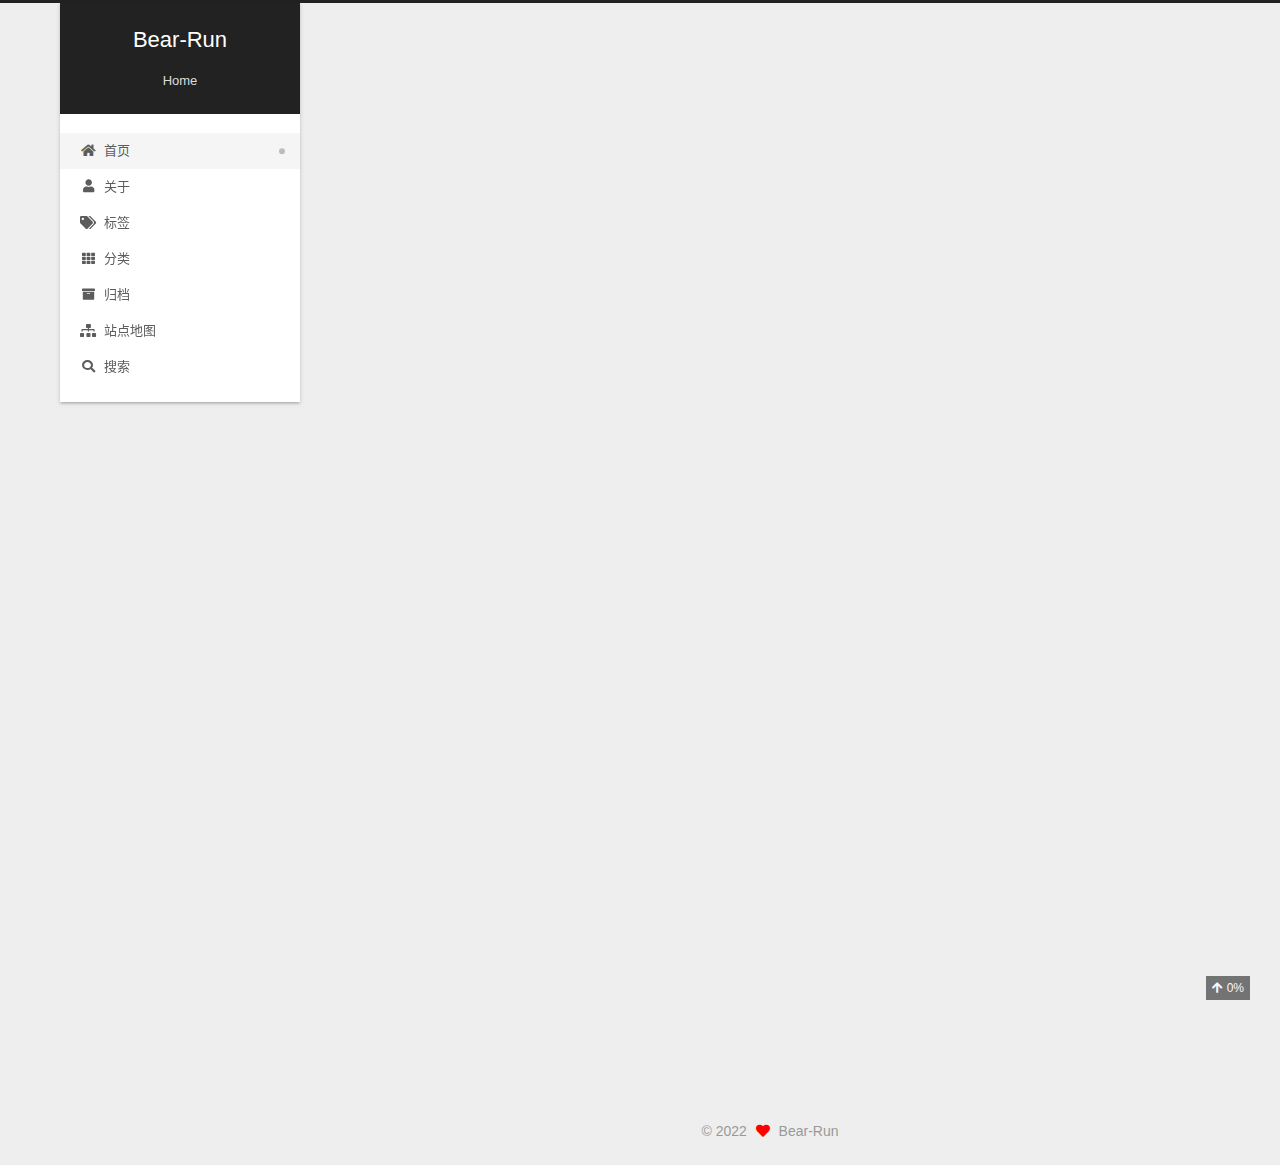
<file: index.html>
<!DOCTYPE html>
<html lang="zh-CN">
<head>
  <meta charset="UTF-8">
<meta name="viewport" content="width=device-width, initial-scale=1, maximum-scale=2">
<meta name="theme-color" content="#222">
<meta name="generator" content="Hexo 6.1.0">
  <link rel="apple-touch-icon" sizes="180x180" href="/images/apple-touch-icon-next.png">
  <link rel="icon" type="image/png" sizes="32x32" href="/images/favicon-32x32-next.png">
  <link rel="icon" type="image/png" sizes="16x16" href="/images/favicon-16x16-next.png">
  <link rel="mask-icon" href="/images/logo.svg" color="#222">

<link rel="stylesheet" href="/css/main.css">


<link rel="stylesheet" href="/lib/font-awesome/css/all.min.css">

<script id="hexo-configurations">
    var NexT = window.NexT || {};
    var CONFIG = {"hostname":"example.com","root":"/","scheme":"Gemini","version":"7.8.0","exturl":false,"sidebar":{"position":"left","display":"post","padding":18,"offset":12,"onmobile":false},"copycode":{"enable":false,"show_result":false,"style":null},"back2top":{"enable":true,"sidebar":false,"scrollpercent":true},"bookmark":{"enable":false,"color":"#222","save":"auto"},"fancybox":false,"mediumzoom":false,"lazyload":false,"pangu":false,"comments":{"style":"tabs","active":null,"storage":true,"lazyload":false,"nav":null},"algolia":{"hits":{"per_page":10},"labels":{"input_placeholder":"Search for Posts","hits_empty":"We didn't find any results for the search: ${query}","hits_stats":"${hits} results found in ${time} ms"}},"localsearch":{"enable":true,"trigger":"auto","top_n_per_article":1,"unescape":false,"preload":false},"motion":{"enable":true,"async":false,"transition":{"post_block":"fadeIn","post_header":"slideDownIn","post_body":"slideDownIn","coll_header":"slideLeftIn","sidebar":"slideUpIn"}},"path":"search.xml"};
  </script>

  <meta property="og:type" content="website">
<meta property="og:title" content="Bear-Run">
<meta property="og:url" content="http://example.com/index.html">
<meta property="og:site_name" content="Bear-Run">
<meta property="og:locale" content="zh_CN">
<meta property="article:author" content="Bear-Run">
<meta name="twitter:card" content="summary">

<link rel="canonical" href="http://example.com/">


<script id="page-configurations">
  // https://hexo.io/docs/variables.html
  CONFIG.page = {
    sidebar: "",
    isHome : true,
    isPost : false,
    lang   : 'zh-CN'
  };
</script>

  <title>Bear-Run</title>
  






  <noscript>
  <style>
  .use-motion .brand,
  .use-motion .menu-item,
  .sidebar-inner,
  .use-motion .post-block,
  .use-motion .pagination,
  .use-motion .comments,
  .use-motion .post-header,
  .use-motion .post-body,
  .use-motion .collection-header { opacity: initial; }

  .use-motion .site-title,
  .use-motion .site-subtitle {
    opacity: initial;
    top: initial;
  }

  .use-motion .logo-line-before i { left: initial; }
  .use-motion .logo-line-after i { right: initial; }
  </style>
</noscript>

</head>

<body itemscope itemtype="http://schema.org/WebPage">
  <div class="container use-motion">
    <div class="headband"></div>

    <header class="header" itemscope itemtype="http://schema.org/WPHeader">
      <div class="header-inner"><div class="site-brand-container">
  <div class="site-nav-toggle">
    <div class="toggle" aria-label="切换导航栏">
      <span class="toggle-line toggle-line-first"></span>
      <span class="toggle-line toggle-line-middle"></span>
      <span class="toggle-line toggle-line-last"></span>
    </div>
  </div>

  <div class="site-meta">

    <a href="/" class="brand" rel="start">
      <span class="logo-line-before"><i></i></span>
      <h1 class="site-title">Bear-Run</h1>
      <span class="logo-line-after"><i></i></span>
    </a>
      <p class="site-subtitle" itemprop="description">Home</p>
  </div>

  <div class="site-nav-right">
    <div class="toggle popup-trigger">
        <i class="fa fa-search fa-fw fa-lg"></i>
    </div>
  </div>
</div>




<nav class="site-nav">
  <ul id="menu" class="main-menu menu">
        <li class="menu-item menu-item-home">

    <a href="/" rel="section"><i class="fa fa-home fa-fw"></i>首页</a>

  </li>
        <li class="menu-item menu-item-about">

    <a href="/about/" rel="section"><i class="fa fa-user fa-fw"></i>关于</a>

  </li>
        <li class="menu-item menu-item-tags">

    <a href="/tags/" rel="section"><i class="fa fa-tags fa-fw"></i>标签</a>

  </li>
        <li class="menu-item menu-item-categories">

    <a href="/categories/" rel="section"><i class="fa fa-th fa-fw"></i>分类</a>

  </li>
        <li class="menu-item menu-item-archives">

    <a href="/archives/" rel="section"><i class="fa fa-archive fa-fw"></i>归档</a>

  </li>
        <li class="menu-item menu-item-sitemap">

    <a href="/sitemap.xml" rel="section"><i class="fa fa-sitemap fa-fw"></i>站点地图</a>

  </li>
      <li class="menu-item menu-item-search">
        <a role="button" class="popup-trigger"><i class="fa fa-search fa-fw"></i>搜索
        </a>
      </li>
  </ul>
</nav>



  <div class="search-pop-overlay">
    <div class="popup search-popup">
        <div class="search-header">
  <span class="search-icon">
    <i class="fa fa-search"></i>
  </span>
  <div class="search-input-container">
    <input autocomplete="off" autocapitalize="off"
           placeholder="搜索..." spellcheck="false"
           type="search" class="search-input">
  </div>
  <span class="popup-btn-close">
    <i class="fa fa-times-circle"></i>
  </span>
</div>
<div id="search-result">
  <div id="no-result">
    <i class="fa fa-spinner fa-pulse fa-5x fa-fw"></i>
  </div>
</div>

    </div>
  </div>

</div>
    </header>

    
  <div class="back-to-top">
    <i class="fa fa-arrow-up"></i>
    <span>0%</span>
  </div>


    <main class="main">
      <div class="main-inner">
        <div class="content-wrap">
          

          <div class="content index posts-expand">
            
      
  
  
  <article itemscope itemtype="http://schema.org/Article" class="post-block" lang="zh-CN">
    <link itemprop="mainEntityOfPage" href="http://example.com/2022/03/25/hello-world/">

    <span hidden itemprop="author" itemscope itemtype="http://schema.org/Person">
      <meta itemprop="image" content="/images/avatar.gif">
      <meta itemprop="name" content="Bear-Run">
      <meta itemprop="description" content="">
    </span>

    <span hidden itemprop="publisher" itemscope itemtype="http://schema.org/Organization">
      <meta itemprop="name" content="Bear-Run">
    </span>
      <header class="post-header">
        <h2 class="post-title" itemprop="name headline">
          
            <a href="/2022/03/25/hello-world/" class="post-title-link" itemprop="url">Hello World</a>
        </h2>

        <div class="post-meta">
            <span class="post-meta-item">
              <span class="post-meta-item-icon">
                <i class="far fa-calendar"></i>
              </span>
              <span class="post-meta-item-text">发表于</span>

              <time title="创建时间：2022-03-25 11:06:38" itemprop="dateCreated datePublished" datetime="2022-03-25T11:06:38+08:00">2022-03-25</time>
            </span>

          

        </div>
      </header>

    
    
    
    <div class="post-body" itemprop="articleBody">

      
          <p>Welcome to <a target="_blank" rel="noopener" href="https://hexo.io/">Hexo</a>! This is your very first post. Check <a target="_blank" rel="noopener" href="https://hexo.io/docs/">documentation</a> for more info. If you get any problems when using Hexo, you can find the answer in <a target="_blank" rel="noopener" href="https://hexo.io/docs/troubleshooting.html">troubleshooting</a> or you can ask me on <a target="_blank" rel="noopener" href="https://github.com/hexojs/hexo/issues">GitHub</a>.</p>
<h2 id="Quick-Start"><a href="#Quick-Start" class="headerlink" title="Quick Start"></a>Quick Start</h2><h3 id="Create-a-new-post"><a href="#Create-a-new-post" class="headerlink" title="Create a new post"></a>Create a new post</h3><figure class="highlight bash"><table><tr><td class="gutter"><pre><span class="line">1</span><br></pre></td><td class="code"><pre><span class="line">$ hexo new <span class="string">&quot;My New Post&quot;</span></span><br></pre></td></tr></table></figure>

<p>More info: <a target="_blank" rel="noopener" href="https://hexo.io/docs/writing.html">Writing</a></p>
<h3 id="Run-server"><a href="#Run-server" class="headerlink" title="Run server"></a>Run server</h3><figure class="highlight bash"><table><tr><td class="gutter"><pre><span class="line">1</span><br></pre></td><td class="code"><pre><span class="line">$ hexo server</span><br></pre></td></tr></table></figure>

<p>More info: <a target="_blank" rel="noopener" href="https://hexo.io/docs/server.html">Server</a></p>
<h3 id="Generate-static-files"><a href="#Generate-static-files" class="headerlink" title="Generate static files"></a>Generate static files</h3><figure class="highlight bash"><table><tr><td class="gutter"><pre><span class="line">1</span><br></pre></td><td class="code"><pre><span class="line">$ hexo generate</span><br></pre></td></tr></table></figure>

<p>More info: <a target="_blank" rel="noopener" href="https://hexo.io/docs/generating.html">Generating</a></p>
<h3 id="Deploy-to-remote-sites"><a href="#Deploy-to-remote-sites" class="headerlink" title="Deploy to remote sites"></a>Deploy to remote sites</h3><figure class="highlight bash"><table><tr><td class="gutter"><pre><span class="line">1</span><br></pre></td><td class="code"><pre><span class="line">$ hexo deploy</span><br></pre></td></tr></table></figure>

<p>More info: <a target="_blank" rel="noopener" href="https://hexo.io/docs/one-command-deployment.html">Deployment</a></p>

      
    </div>

    
    
    
      <footer class="post-footer">
        <div class="post-eof"></div>
      </footer>
  </article>
  
  
  


  



          </div>
          

<script>
  window.addEventListener('tabs:register', () => {
    let { activeClass } = CONFIG.comments;
    if (CONFIG.comments.storage) {
      activeClass = localStorage.getItem('comments_active') || activeClass;
    }
    if (activeClass) {
      let activeTab = document.querySelector(`a[href="#comment-${activeClass}"]`);
      if (activeTab) {
        activeTab.click();
      }
    }
  });
  if (CONFIG.comments.storage) {
    window.addEventListener('tabs:click', event => {
      if (!event.target.matches('.tabs-comment .tab-content .tab-pane')) return;
      let commentClass = event.target.classList[1];
      localStorage.setItem('comments_active', commentClass);
    });
  }
</script>

        </div>
          
  
  <div class="toggle sidebar-toggle">
    <span class="toggle-line toggle-line-first"></span>
    <span class="toggle-line toggle-line-middle"></span>
    <span class="toggle-line toggle-line-last"></span>
  </div>

  <aside class="sidebar">
    <div class="sidebar-inner">

      <ul class="sidebar-nav motion-element">
        <li class="sidebar-nav-toc">
          文章目录
        </li>
        <li class="sidebar-nav-overview">
          站点概览
        </li>
      </ul>

      <!--noindex-->
      <div class="post-toc-wrap sidebar-panel">
      </div>
      <!--/noindex-->

      <div class="site-overview-wrap sidebar-panel">
        <div class="site-author motion-element" itemprop="author" itemscope itemtype="http://schema.org/Person">
  <p class="site-author-name" itemprop="name">Bear-Run</p>
  <div class="site-description" itemprop="description"></div>
</div>
<div class="site-state-wrap motion-element">
  <nav class="site-state">
      <div class="site-state-item site-state-posts">
          <a href="/archives/">
        
          <span class="site-state-item-count">1</span>
          <span class="site-state-item-name">日志</span>
        </a>
      </div>
  </nav>
</div>



      </div>

    </div>
  </aside>
  <div id="sidebar-dimmer"></div>


      </div>
    </main>

    <footer class="footer">
      <div class="footer-inner">
        

        

<div class="copyright">
  
  &copy; 
  <span itemprop="copyrightYear">2022</span>
  <span class="with-love">
    <i class="fa fa-heart"></i>
  </span>
  <span class="author" itemprop="copyrightHolder">Bear-Run</span>
</div>

        








      </div>
    </footer>
  </div>

  
  <script src="/lib/anime.min.js"></script>
  <script src="/lib/velocity/velocity.min.js"></script>
  <script src="/lib/velocity/velocity.ui.min.js"></script>

<script src="/js/utils.js"></script>

<script src="/js/motion.js"></script>


<script src="/js/schemes/pisces.js"></script>


<script src="/js/next-boot.js"></script>




  




  
<script src="/js/local-search.js"></script>













  

  

</body>
</html>
</file>
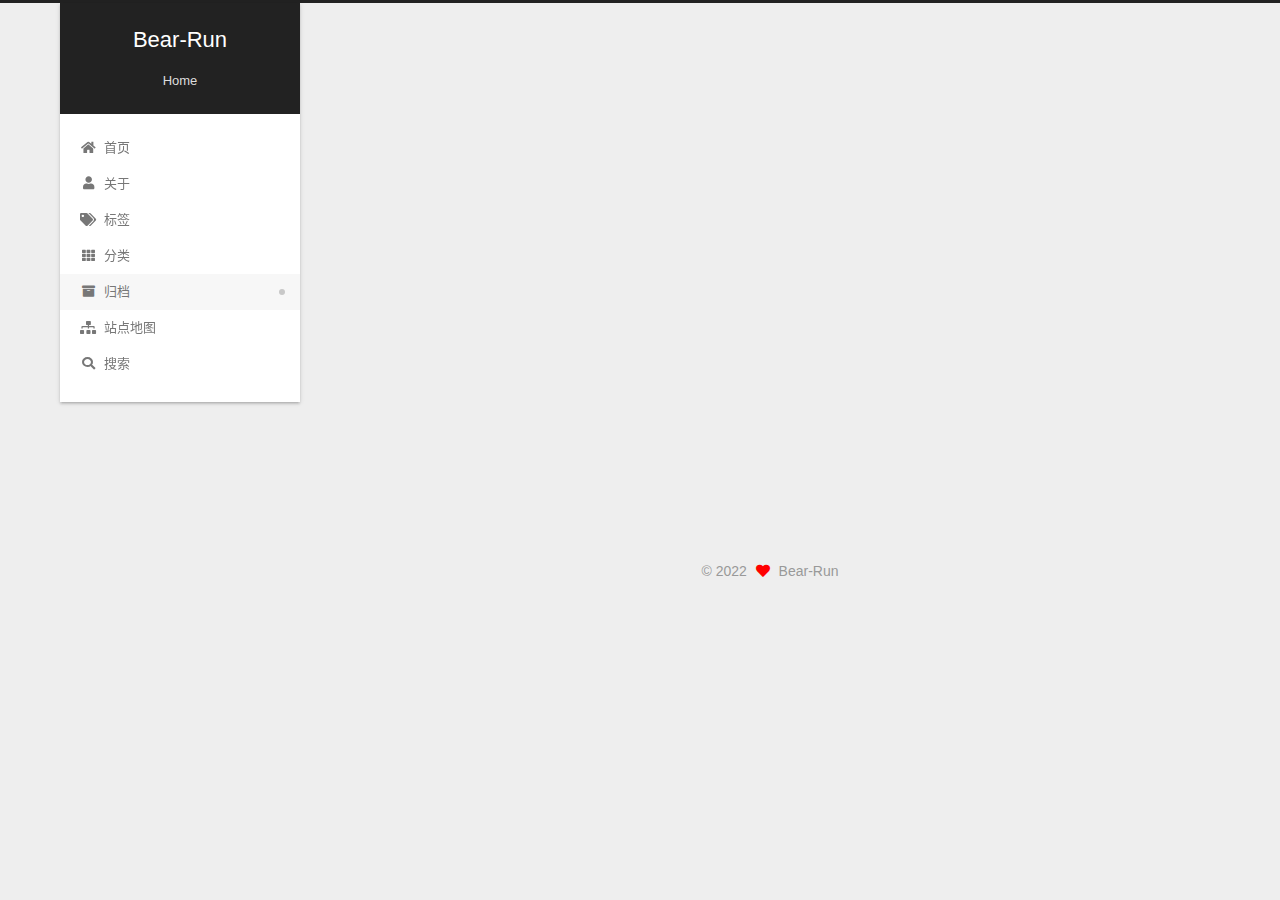
<file: archives/index.html>
<!DOCTYPE html>
<html lang="zh-CN">
<head>
  <meta charset="UTF-8">
<meta name="viewport" content="width=device-width, initial-scale=1, maximum-scale=2">
<meta name="theme-color" content="#222">
<meta name="generator" content="Hexo 6.1.0">
  <link rel="apple-touch-icon" sizes="180x180" href="/images/apple-touch-icon-next.png">
  <link rel="icon" type="image/png" sizes="32x32" href="/images/favicon-32x32-next.png">
  <link rel="icon" type="image/png" sizes="16x16" href="/images/favicon-16x16-next.png">
  <link rel="mask-icon" href="/images/logo.svg" color="#222">

<link rel="stylesheet" href="/css/main.css">


<link rel="stylesheet" href="/lib/font-awesome/css/all.min.css">

<script id="hexo-configurations">
    var NexT = window.NexT || {};
    var CONFIG = {"hostname":"example.com","root":"/","scheme":"Gemini","version":"7.8.0","exturl":false,"sidebar":{"position":"left","display":"post","padding":18,"offset":12,"onmobile":false},"copycode":{"enable":false,"show_result":false,"style":null},"back2top":{"enable":true,"sidebar":false,"scrollpercent":true},"bookmark":{"enable":false,"color":"#222","save":"auto"},"fancybox":false,"mediumzoom":false,"lazyload":false,"pangu":false,"comments":{"style":"tabs","active":null,"storage":true,"lazyload":false,"nav":null},"algolia":{"hits":{"per_page":10},"labels":{"input_placeholder":"Search for Posts","hits_empty":"We didn't find any results for the search: ${query}","hits_stats":"${hits} results found in ${time} ms"}},"localsearch":{"enable":true,"trigger":"auto","top_n_per_article":1,"unescape":false,"preload":false},"motion":{"enable":true,"async":false,"transition":{"post_block":"fadeIn","post_header":"slideDownIn","post_body":"slideDownIn","coll_header":"slideLeftIn","sidebar":"slideUpIn"}},"path":"search.xml"};
  </script>

  <meta property="og:type" content="website">
<meta property="og:title" content="Bear-Run">
<meta property="og:url" content="http://example.com/archives/index.html">
<meta property="og:site_name" content="Bear-Run">
<meta property="og:locale" content="zh_CN">
<meta property="article:author" content="Bear-Run">
<meta name="twitter:card" content="summary">

<link rel="canonical" href="http://example.com/archives/">


<script id="page-configurations">
  // https://hexo.io/docs/variables.html
  CONFIG.page = {
    sidebar: "",
    isHome : false,
    isPost : false,
    lang   : 'zh-CN'
  };
</script>

  <title>归档 | Bear-Run</title>
  






  <noscript>
  <style>
  .use-motion .brand,
  .use-motion .menu-item,
  .sidebar-inner,
  .use-motion .post-block,
  .use-motion .pagination,
  .use-motion .comments,
  .use-motion .post-header,
  .use-motion .post-body,
  .use-motion .collection-header { opacity: initial; }

  .use-motion .site-title,
  .use-motion .site-subtitle {
    opacity: initial;
    top: initial;
  }

  .use-motion .logo-line-before i { left: initial; }
  .use-motion .logo-line-after i { right: initial; }
  </style>
</noscript>

</head>

<body itemscope itemtype="http://schema.org/WebPage">
  <div class="container use-motion">
    <div class="headband"></div>

    <header class="header" itemscope itemtype="http://schema.org/WPHeader">
      <div class="header-inner"><div class="site-brand-container">
  <div class="site-nav-toggle">
    <div class="toggle" aria-label="切换导航栏">
      <span class="toggle-line toggle-line-first"></span>
      <span class="toggle-line toggle-line-middle"></span>
      <span class="toggle-line toggle-line-last"></span>
    </div>
  </div>

  <div class="site-meta">

    <a href="/" class="brand" rel="start">
      <span class="logo-line-before"><i></i></span>
      <h1 class="site-title">Bear-Run</h1>
      <span class="logo-line-after"><i></i></span>
    </a>
      <p class="site-subtitle" itemprop="description">Home</p>
  </div>

  <div class="site-nav-right">
    <div class="toggle popup-trigger">
        <i class="fa fa-search fa-fw fa-lg"></i>
    </div>
  </div>
</div>




<nav class="site-nav">
  <ul id="menu" class="main-menu menu">
        <li class="menu-item menu-item-home">

    <a href="/" rel="section"><i class="fa fa-home fa-fw"></i>首页</a>

  </li>
        <li class="menu-item menu-item-about">

    <a href="/about/" rel="section"><i class="fa fa-user fa-fw"></i>关于</a>

  </li>
        <li class="menu-item menu-item-tags">

    <a href="/tags/" rel="section"><i class="fa fa-tags fa-fw"></i>标签</a>

  </li>
        <li class="menu-item menu-item-categories">

    <a href="/categories/" rel="section"><i class="fa fa-th fa-fw"></i>分类</a>

  </li>
        <li class="menu-item menu-item-archives">

    <a href="/archives/" rel="section"><i class="fa fa-archive fa-fw"></i>归档</a>

  </li>
        <li class="menu-item menu-item-sitemap">

    <a href="/sitemap.xml" rel="section"><i class="fa fa-sitemap fa-fw"></i>站点地图</a>

  </li>
      <li class="menu-item menu-item-search">
        <a role="button" class="popup-trigger"><i class="fa fa-search fa-fw"></i>搜索
        </a>
      </li>
  </ul>
</nav>



  <div class="search-pop-overlay">
    <div class="popup search-popup">
        <div class="search-header">
  <span class="search-icon">
    <i class="fa fa-search"></i>
  </span>
  <div class="search-input-container">
    <input autocomplete="off" autocapitalize="off"
           placeholder="搜索..." spellcheck="false"
           type="search" class="search-input">
  </div>
  <span class="popup-btn-close">
    <i class="fa fa-times-circle"></i>
  </span>
</div>
<div id="search-result">
  <div id="no-result">
    <i class="fa fa-spinner fa-pulse fa-5x fa-fw"></i>
  </div>
</div>

    </div>
  </div>

</div>
    </header>

    
  <div class="back-to-top">
    <i class="fa fa-arrow-up"></i>
    <span>0%</span>
  </div>


    <main class="main">
      <div class="main-inner">
        <div class="content-wrap">
          

          <div class="content archive">
            

  
  
  
  <div class="post-block">
    <div class="posts-collapse">
      <div class="collection-title">
        <span class="collection-header">嗯..! 目前共计 1 篇日志。 继续努力。</span>
      </div>

      
    <div class="collection-year">
      <span class="collection-header">2022</span>
    </div>

  <article itemscope itemtype="http://schema.org/Article">
    <header class="post-header">

      <div class="post-meta">
        <time itemprop="dateCreated"
              datetime="2022-03-25T11:06:38+08:00"
              content="2022-03-25">
          03-25
        </time>
      </div>

      <div class="post-title">
          <a class="post-title-link" href="/2022/03/25/hello-world/" itemprop="url">
            <span itemprop="name">Hello World</span>
          </a>
      </div>

    </header>
  </article>


    </div>
  </div>
  
  
  

  



          </div>
          

<script>
  window.addEventListener('tabs:register', () => {
    let { activeClass } = CONFIG.comments;
    if (CONFIG.comments.storage) {
      activeClass = localStorage.getItem('comments_active') || activeClass;
    }
    if (activeClass) {
      let activeTab = document.querySelector(`a[href="#comment-${activeClass}"]`);
      if (activeTab) {
        activeTab.click();
      }
    }
  });
  if (CONFIG.comments.storage) {
    window.addEventListener('tabs:click', event => {
      if (!event.target.matches('.tabs-comment .tab-content .tab-pane')) return;
      let commentClass = event.target.classList[1];
      localStorage.setItem('comments_active', commentClass);
    });
  }
</script>

        </div>
          
  
  <div class="toggle sidebar-toggle">
    <span class="toggle-line toggle-line-first"></span>
    <span class="toggle-line toggle-line-middle"></span>
    <span class="toggle-line toggle-line-last"></span>
  </div>

  <aside class="sidebar">
    <div class="sidebar-inner">

      <ul class="sidebar-nav motion-element">
        <li class="sidebar-nav-toc">
          文章目录
        </li>
        <li class="sidebar-nav-overview">
          站点概览
        </li>
      </ul>

      <!--noindex-->
      <div class="post-toc-wrap sidebar-panel">
      </div>
      <!--/noindex-->

      <div class="site-overview-wrap sidebar-panel">
        <div class="site-author motion-element" itemprop="author" itemscope itemtype="http://schema.org/Person">
  <p class="site-author-name" itemprop="name">Bear-Run</p>
  <div class="site-description" itemprop="description"></div>
</div>
<div class="site-state-wrap motion-element">
  <nav class="site-state">
      <div class="site-state-item site-state-posts">
          <a href="/archives/">
        
          <span class="site-state-item-count">1</span>
          <span class="site-state-item-name">日志</span>
        </a>
      </div>
  </nav>
</div>



      </div>

    </div>
  </aside>
  <div id="sidebar-dimmer"></div>


      </div>
    </main>

    <footer class="footer">
      <div class="footer-inner">
        

        

<div class="copyright">
  
  &copy; 
  <span itemprop="copyrightYear">2022</span>
  <span class="with-love">
    <i class="fa fa-heart"></i>
  </span>
  <span class="author" itemprop="copyrightHolder">Bear-Run</span>
</div>

        








      </div>
    </footer>
  </div>

  
  <script src="/lib/anime.min.js"></script>
  <script src="/lib/velocity/velocity.min.js"></script>
  <script src="/lib/velocity/velocity.ui.min.js"></script>

<script src="/js/utils.js"></script>

<script src="/js/motion.js"></script>


<script src="/js/schemes/pisces.js"></script>


<script src="/js/next-boot.js"></script>




  




  
<script src="/js/local-search.js"></script>













  

  

</body>
</html>
</file>
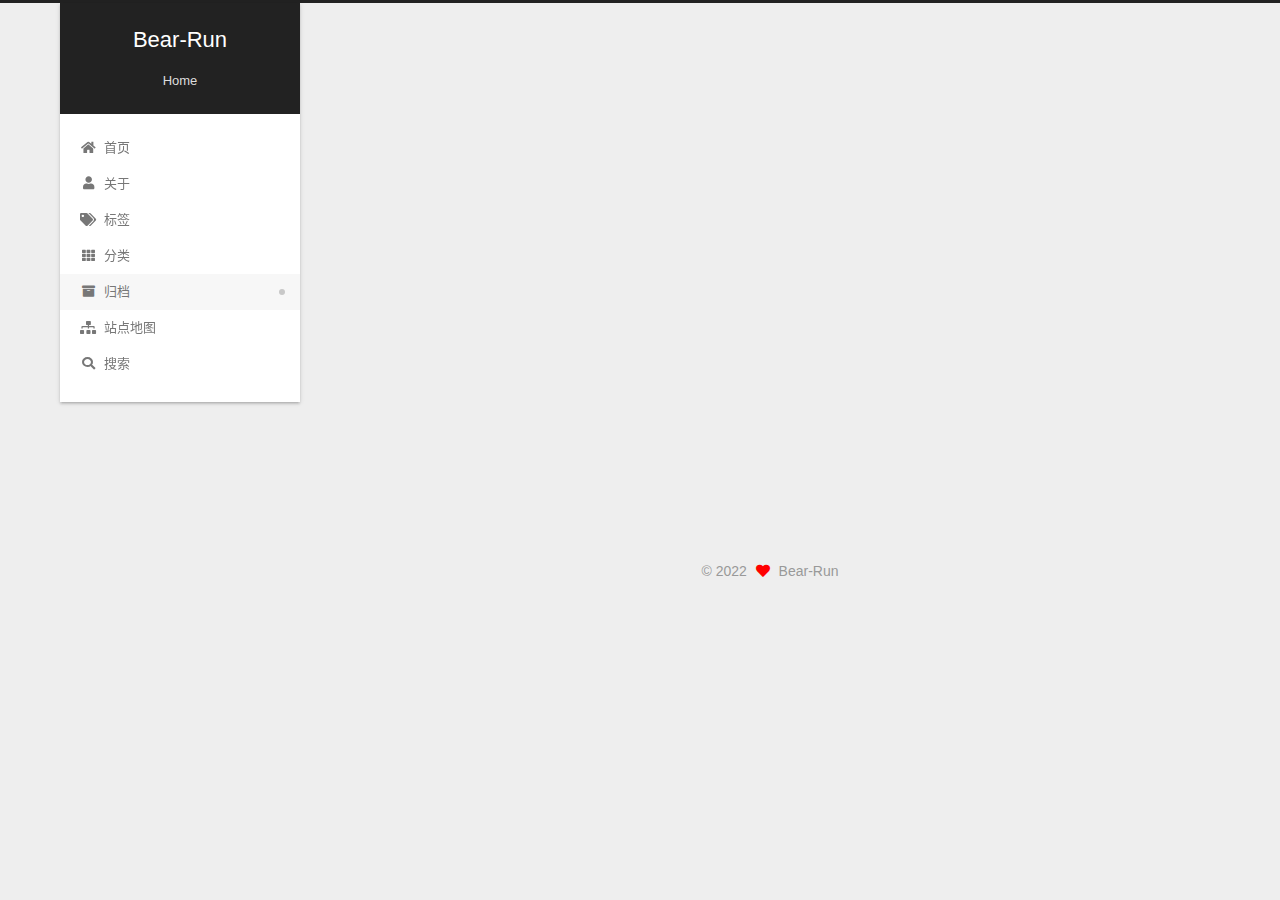
<file: archives/2022/index.html>
<!DOCTYPE html>
<html lang="zh-CN">
<head>
  <meta charset="UTF-8">
<meta name="viewport" content="width=device-width, initial-scale=1, maximum-scale=2">
<meta name="theme-color" content="#222">
<meta name="generator" content="Hexo 6.1.0">
  <link rel="apple-touch-icon" sizes="180x180" href="/images/apple-touch-icon-next.png">
  <link rel="icon" type="image/png" sizes="32x32" href="/images/favicon-32x32-next.png">
  <link rel="icon" type="image/png" sizes="16x16" href="/images/favicon-16x16-next.png">
  <link rel="mask-icon" href="/images/logo.svg" color="#222">

<link rel="stylesheet" href="/css/main.css">


<link rel="stylesheet" href="/lib/font-awesome/css/all.min.css">

<script id="hexo-configurations">
    var NexT = window.NexT || {};
    var CONFIG = {"hostname":"example.com","root":"/","scheme":"Gemini","version":"7.8.0","exturl":false,"sidebar":{"position":"left","display":"post","padding":18,"offset":12,"onmobile":false},"copycode":{"enable":false,"show_result":false,"style":null},"back2top":{"enable":true,"sidebar":false,"scrollpercent":true},"bookmark":{"enable":false,"color":"#222","save":"auto"},"fancybox":false,"mediumzoom":false,"lazyload":false,"pangu":false,"comments":{"style":"tabs","active":null,"storage":true,"lazyload":false,"nav":null},"algolia":{"hits":{"per_page":10},"labels":{"input_placeholder":"Search for Posts","hits_empty":"We didn't find any results for the search: ${query}","hits_stats":"${hits} results found in ${time} ms"}},"localsearch":{"enable":true,"trigger":"auto","top_n_per_article":1,"unescape":false,"preload":false},"motion":{"enable":true,"async":false,"transition":{"post_block":"fadeIn","post_header":"slideDownIn","post_body":"slideDownIn","coll_header":"slideLeftIn","sidebar":"slideUpIn"}},"path":"search.xml"};
  </script>

  <meta property="og:type" content="website">
<meta property="og:title" content="Bear-Run">
<meta property="og:url" content="http://example.com/archives/2022/index.html">
<meta property="og:site_name" content="Bear-Run">
<meta property="og:locale" content="zh_CN">
<meta property="article:author" content="Bear-Run">
<meta name="twitter:card" content="summary">

<link rel="canonical" href="http://example.com/archives/2022/">


<script id="page-configurations">
  // https://hexo.io/docs/variables.html
  CONFIG.page = {
    sidebar: "",
    isHome : false,
    isPost : false,
    lang   : 'zh-CN'
  };
</script>

  <title>归档 | Bear-Run</title>
  






  <noscript>
  <style>
  .use-motion .brand,
  .use-motion .menu-item,
  .sidebar-inner,
  .use-motion .post-block,
  .use-motion .pagination,
  .use-motion .comments,
  .use-motion .post-header,
  .use-motion .post-body,
  .use-motion .collection-header { opacity: initial; }

  .use-motion .site-title,
  .use-motion .site-subtitle {
    opacity: initial;
    top: initial;
  }

  .use-motion .logo-line-before i { left: initial; }
  .use-motion .logo-line-after i { right: initial; }
  </style>
</noscript>

</head>

<body itemscope itemtype="http://schema.org/WebPage">
  <div class="container use-motion">
    <div class="headband"></div>

    <header class="header" itemscope itemtype="http://schema.org/WPHeader">
      <div class="header-inner"><div class="site-brand-container">
  <div class="site-nav-toggle">
    <div class="toggle" aria-label="切换导航栏">
      <span class="toggle-line toggle-line-first"></span>
      <span class="toggle-line toggle-line-middle"></span>
      <span class="toggle-line toggle-line-last"></span>
    </div>
  </div>

  <div class="site-meta">

    <a href="/" class="brand" rel="start">
      <span class="logo-line-before"><i></i></span>
      <h1 class="site-title">Bear-Run</h1>
      <span class="logo-line-after"><i></i></span>
    </a>
      <p class="site-subtitle" itemprop="description">Home</p>
  </div>

  <div class="site-nav-right">
    <div class="toggle popup-trigger">
        <i class="fa fa-search fa-fw fa-lg"></i>
    </div>
  </div>
</div>




<nav class="site-nav">
  <ul id="menu" class="main-menu menu">
        <li class="menu-item menu-item-home">

    <a href="/" rel="section"><i class="fa fa-home fa-fw"></i>首页</a>

  </li>
        <li class="menu-item menu-item-about">

    <a href="/about/" rel="section"><i class="fa fa-user fa-fw"></i>关于</a>

  </li>
        <li class="menu-item menu-item-tags">

    <a href="/tags/" rel="section"><i class="fa fa-tags fa-fw"></i>标签</a>

  </li>
        <li class="menu-item menu-item-categories">

    <a href="/categories/" rel="section"><i class="fa fa-th fa-fw"></i>分类</a>

  </li>
        <li class="menu-item menu-item-archives">

    <a href="/archives/" rel="section"><i class="fa fa-archive fa-fw"></i>归档</a>

  </li>
        <li class="menu-item menu-item-sitemap">

    <a href="/sitemap.xml" rel="section"><i class="fa fa-sitemap fa-fw"></i>站点地图</a>

  </li>
      <li class="menu-item menu-item-search">
        <a role="button" class="popup-trigger"><i class="fa fa-search fa-fw"></i>搜索
        </a>
      </li>
  </ul>
</nav>



  <div class="search-pop-overlay">
    <div class="popup search-popup">
        <div class="search-header">
  <span class="search-icon">
    <i class="fa fa-search"></i>
  </span>
  <div class="search-input-container">
    <input autocomplete="off" autocapitalize="off"
           placeholder="搜索..." spellcheck="false"
           type="search" class="search-input">
  </div>
  <span class="popup-btn-close">
    <i class="fa fa-times-circle"></i>
  </span>
</div>
<div id="search-result">
  <div id="no-result">
    <i class="fa fa-spinner fa-pulse fa-5x fa-fw"></i>
  </div>
</div>

    </div>
  </div>

</div>
    </header>

    
  <div class="back-to-top">
    <i class="fa fa-arrow-up"></i>
    <span>0%</span>
  </div>


    <main class="main">
      <div class="main-inner">
        <div class="content-wrap">
          

          <div class="content archive">
            

  
  
  
  <div class="post-block">
    <div class="posts-collapse">
      <div class="collection-title">
        <span class="collection-header">嗯..! 目前共计 1 篇日志。 继续努力。</span>
      </div>

      
    <div class="collection-year">
      <span class="collection-header">2022</span>
    </div>

  <article itemscope itemtype="http://schema.org/Article">
    <header class="post-header">

      <div class="post-meta">
        <time itemprop="dateCreated"
              datetime="2022-03-25T11:06:38+08:00"
              content="2022-03-25">
          03-25
        </time>
      </div>

      <div class="post-title">
          <a class="post-title-link" href="/2022/03/25/hello-world/" itemprop="url">
            <span itemprop="name">Hello World</span>
          </a>
      </div>

    </header>
  </article>


    </div>
  </div>
  
  
  

  



          </div>
          

<script>
  window.addEventListener('tabs:register', () => {
    let { activeClass } = CONFIG.comments;
    if (CONFIG.comments.storage) {
      activeClass = localStorage.getItem('comments_active') || activeClass;
    }
    if (activeClass) {
      let activeTab = document.querySelector(`a[href="#comment-${activeClass}"]`);
      if (activeTab) {
        activeTab.click();
      }
    }
  });
  if (CONFIG.comments.storage) {
    window.addEventListener('tabs:click', event => {
      if (!event.target.matches('.tabs-comment .tab-content .tab-pane')) return;
      let commentClass = event.target.classList[1];
      localStorage.setItem('comments_active', commentClass);
    });
  }
</script>

        </div>
          
  
  <div class="toggle sidebar-toggle">
    <span class="toggle-line toggle-line-first"></span>
    <span class="toggle-line toggle-line-middle"></span>
    <span class="toggle-line toggle-line-last"></span>
  </div>

  <aside class="sidebar">
    <div class="sidebar-inner">

      <ul class="sidebar-nav motion-element">
        <li class="sidebar-nav-toc">
          文章目录
        </li>
        <li class="sidebar-nav-overview">
          站点概览
        </li>
      </ul>

      <!--noindex-->
      <div class="post-toc-wrap sidebar-panel">
      </div>
      <!--/noindex-->

      <div class="site-overview-wrap sidebar-panel">
        <div class="site-author motion-element" itemprop="author" itemscope itemtype="http://schema.org/Person">
  <p class="site-author-name" itemprop="name">Bear-Run</p>
  <div class="site-description" itemprop="description"></div>
</div>
<div class="site-state-wrap motion-element">
  <nav class="site-state">
      <div class="site-state-item site-state-posts">
          <a href="/archives/">
        
          <span class="site-state-item-count">1</span>
          <span class="site-state-item-name">日志</span>
        </a>
      </div>
  </nav>
</div>



      </div>

    </div>
  </aside>
  <div id="sidebar-dimmer"></div>


      </div>
    </main>

    <footer class="footer">
      <div class="footer-inner">
        

        

<div class="copyright">
  
  &copy; 
  <span itemprop="copyrightYear">2022</span>
  <span class="with-love">
    <i class="fa fa-heart"></i>
  </span>
  <span class="author" itemprop="copyrightHolder">Bear-Run</span>
</div>

        








      </div>
    </footer>
  </div>

  
  <script src="/lib/anime.min.js"></script>
  <script src="/lib/velocity/velocity.min.js"></script>
  <script src="/lib/velocity/velocity.ui.min.js"></script>

<script src="/js/utils.js"></script>

<script src="/js/motion.js"></script>


<script src="/js/schemes/pisces.js"></script>


<script src="/js/next-boot.js"></script>




  




  
<script src="/js/local-search.js"></script>













  

  

</body>
</html>
</file>
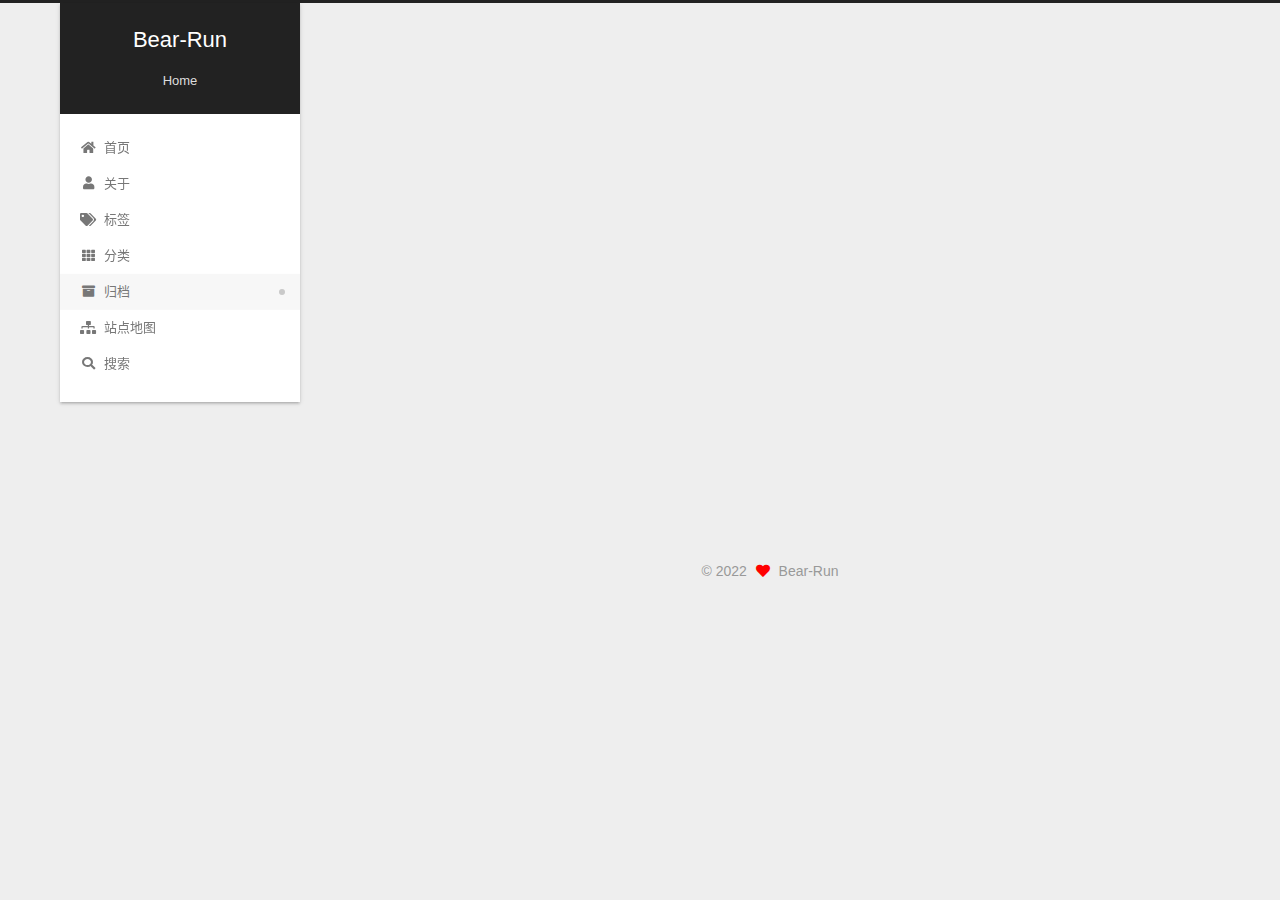
<file: archives/2022/03/index.html>
<!DOCTYPE html>
<html lang="zh-CN">
<head>
  <meta charset="UTF-8">
<meta name="viewport" content="width=device-width, initial-scale=1, maximum-scale=2">
<meta name="theme-color" content="#222">
<meta name="generator" content="Hexo 6.1.0">
  <link rel="apple-touch-icon" sizes="180x180" href="/images/apple-touch-icon-next.png">
  <link rel="icon" type="image/png" sizes="32x32" href="/images/favicon-32x32-next.png">
  <link rel="icon" type="image/png" sizes="16x16" href="/images/favicon-16x16-next.png">
  <link rel="mask-icon" href="/images/logo.svg" color="#222">

<link rel="stylesheet" href="/css/main.css">


<link rel="stylesheet" href="/lib/font-awesome/css/all.min.css">

<script id="hexo-configurations">
    var NexT = window.NexT || {};
    var CONFIG = {"hostname":"example.com","root":"/","scheme":"Gemini","version":"7.8.0","exturl":false,"sidebar":{"position":"left","display":"post","padding":18,"offset":12,"onmobile":false},"copycode":{"enable":false,"show_result":false,"style":null},"back2top":{"enable":true,"sidebar":false,"scrollpercent":true},"bookmark":{"enable":false,"color":"#222","save":"auto"},"fancybox":false,"mediumzoom":false,"lazyload":false,"pangu":false,"comments":{"style":"tabs","active":null,"storage":true,"lazyload":false,"nav":null},"algolia":{"hits":{"per_page":10},"labels":{"input_placeholder":"Search for Posts","hits_empty":"We didn't find any results for the search: ${query}","hits_stats":"${hits} results found in ${time} ms"}},"localsearch":{"enable":true,"trigger":"auto","top_n_per_article":1,"unescape":false,"preload":false},"motion":{"enable":true,"async":false,"transition":{"post_block":"fadeIn","post_header":"slideDownIn","post_body":"slideDownIn","coll_header":"slideLeftIn","sidebar":"slideUpIn"}},"path":"search.xml"};
  </script>

  <meta property="og:type" content="website">
<meta property="og:title" content="Bear-Run">
<meta property="og:url" content="http://example.com/archives/2022/03/index.html">
<meta property="og:site_name" content="Bear-Run">
<meta property="og:locale" content="zh_CN">
<meta property="article:author" content="Bear-Run">
<meta name="twitter:card" content="summary">

<link rel="canonical" href="http://example.com/archives/2022/03/">


<script id="page-configurations">
  // https://hexo.io/docs/variables.html
  CONFIG.page = {
    sidebar: "",
    isHome : false,
    isPost : false,
    lang   : 'zh-CN'
  };
</script>

  <title>归档 | Bear-Run</title>
  






  <noscript>
  <style>
  .use-motion .brand,
  .use-motion .menu-item,
  .sidebar-inner,
  .use-motion .post-block,
  .use-motion .pagination,
  .use-motion .comments,
  .use-motion .post-header,
  .use-motion .post-body,
  .use-motion .collection-header { opacity: initial; }

  .use-motion .site-title,
  .use-motion .site-subtitle {
    opacity: initial;
    top: initial;
  }

  .use-motion .logo-line-before i { left: initial; }
  .use-motion .logo-line-after i { right: initial; }
  </style>
</noscript>

</head>

<body itemscope itemtype="http://schema.org/WebPage">
  <div class="container use-motion">
    <div class="headband"></div>

    <header class="header" itemscope itemtype="http://schema.org/WPHeader">
      <div class="header-inner"><div class="site-brand-container">
  <div class="site-nav-toggle">
    <div class="toggle" aria-label="切换导航栏">
      <span class="toggle-line toggle-line-first"></span>
      <span class="toggle-line toggle-line-middle"></span>
      <span class="toggle-line toggle-line-last"></span>
    </div>
  </div>

  <div class="site-meta">

    <a href="/" class="brand" rel="start">
      <span class="logo-line-before"><i></i></span>
      <h1 class="site-title">Bear-Run</h1>
      <span class="logo-line-after"><i></i></span>
    </a>
      <p class="site-subtitle" itemprop="description">Home</p>
  </div>

  <div class="site-nav-right">
    <div class="toggle popup-trigger">
        <i class="fa fa-search fa-fw fa-lg"></i>
    </div>
  </div>
</div>




<nav class="site-nav">
  <ul id="menu" class="main-menu menu">
        <li class="menu-item menu-item-home">

    <a href="/" rel="section"><i class="fa fa-home fa-fw"></i>首页</a>

  </li>
        <li class="menu-item menu-item-about">

    <a href="/about/" rel="section"><i class="fa fa-user fa-fw"></i>关于</a>

  </li>
        <li class="menu-item menu-item-tags">

    <a href="/tags/" rel="section"><i class="fa fa-tags fa-fw"></i>标签</a>

  </li>
        <li class="menu-item menu-item-categories">

    <a href="/categories/" rel="section"><i class="fa fa-th fa-fw"></i>分类</a>

  </li>
        <li class="menu-item menu-item-archives">

    <a href="/archives/" rel="section"><i class="fa fa-archive fa-fw"></i>归档</a>

  </li>
        <li class="menu-item menu-item-sitemap">

    <a href="/sitemap.xml" rel="section"><i class="fa fa-sitemap fa-fw"></i>站点地图</a>

  </li>
      <li class="menu-item menu-item-search">
        <a role="button" class="popup-trigger"><i class="fa fa-search fa-fw"></i>搜索
        </a>
      </li>
  </ul>
</nav>



  <div class="search-pop-overlay">
    <div class="popup search-popup">
        <div class="search-header">
  <span class="search-icon">
    <i class="fa fa-search"></i>
  </span>
  <div class="search-input-container">
    <input autocomplete="off" autocapitalize="off"
           placeholder="搜索..." spellcheck="false"
           type="search" class="search-input">
  </div>
  <span class="popup-btn-close">
    <i class="fa fa-times-circle"></i>
  </span>
</div>
<div id="search-result">
  <div id="no-result">
    <i class="fa fa-spinner fa-pulse fa-5x fa-fw"></i>
  </div>
</div>

    </div>
  </div>

</div>
    </header>

    
  <div class="back-to-top">
    <i class="fa fa-arrow-up"></i>
    <span>0%</span>
  </div>


    <main class="main">
      <div class="main-inner">
        <div class="content-wrap">
          

          <div class="content archive">
            

  
  
  
  <div class="post-block">
    <div class="posts-collapse">
      <div class="collection-title">
        <span class="collection-header">嗯..! 目前共计 1 篇日志。 继续努力。</span>
      </div>

      
    <div class="collection-year">
      <span class="collection-header">2022</span>
    </div>

  <article itemscope itemtype="http://schema.org/Article">
    <header class="post-header">

      <div class="post-meta">
        <time itemprop="dateCreated"
              datetime="2022-03-25T11:06:38+08:00"
              content="2022-03-25">
          03-25
        </time>
      </div>

      <div class="post-title">
          <a class="post-title-link" href="/2022/03/25/hello-world/" itemprop="url">
            <span itemprop="name">Hello World</span>
          </a>
      </div>

    </header>
  </article>


    </div>
  </div>
  
  
  

  



          </div>
          

<script>
  window.addEventListener('tabs:register', () => {
    let { activeClass } = CONFIG.comments;
    if (CONFIG.comments.storage) {
      activeClass = localStorage.getItem('comments_active') || activeClass;
    }
    if (activeClass) {
      let activeTab = document.querySelector(`a[href="#comment-${activeClass}"]`);
      if (activeTab) {
        activeTab.click();
      }
    }
  });
  if (CONFIG.comments.storage) {
    window.addEventListener('tabs:click', event => {
      if (!event.target.matches('.tabs-comment .tab-content .tab-pane')) return;
      let commentClass = event.target.classList[1];
      localStorage.setItem('comments_active', commentClass);
    });
  }
</script>

        </div>
          
  
  <div class="toggle sidebar-toggle">
    <span class="toggle-line toggle-line-first"></span>
    <span class="toggle-line toggle-line-middle"></span>
    <span class="toggle-line toggle-line-last"></span>
  </div>

  <aside class="sidebar">
    <div class="sidebar-inner">

      <ul class="sidebar-nav motion-element">
        <li class="sidebar-nav-toc">
          文章目录
        </li>
        <li class="sidebar-nav-overview">
          站点概览
        </li>
      </ul>

      <!--noindex-->
      <div class="post-toc-wrap sidebar-panel">
      </div>
      <!--/noindex-->

      <div class="site-overview-wrap sidebar-panel">
        <div class="site-author motion-element" itemprop="author" itemscope itemtype="http://schema.org/Person">
  <p class="site-author-name" itemprop="name">Bear-Run</p>
  <div class="site-description" itemprop="description"></div>
</div>
<div class="site-state-wrap motion-element">
  <nav class="site-state">
      <div class="site-state-item site-state-posts">
          <a href="/archives/">
        
          <span class="site-state-item-count">1</span>
          <span class="site-state-item-name">日志</span>
        </a>
      </div>
  </nav>
</div>



      </div>

    </div>
  </aside>
  <div id="sidebar-dimmer"></div>


      </div>
    </main>

    <footer class="footer">
      <div class="footer-inner">
        

        

<div class="copyright">
  
  &copy; 
  <span itemprop="copyrightYear">2022</span>
  <span class="with-love">
    <i class="fa fa-heart"></i>
  </span>
  <span class="author" itemprop="copyrightHolder">Bear-Run</span>
</div>

        








      </div>
    </footer>
  </div>

  
  <script src="/lib/anime.min.js"></script>
  <script src="/lib/velocity/velocity.min.js"></script>
  <script src="/lib/velocity/velocity.ui.min.js"></script>

<script src="/js/utils.js"></script>

<script src="/js/motion.js"></script>


<script src="/js/schemes/pisces.js"></script>


<script src="/js/next-boot.js"></script>




  




  
<script src="/js/local-search.js"></script>













  

  

</body>
</html>
</file>
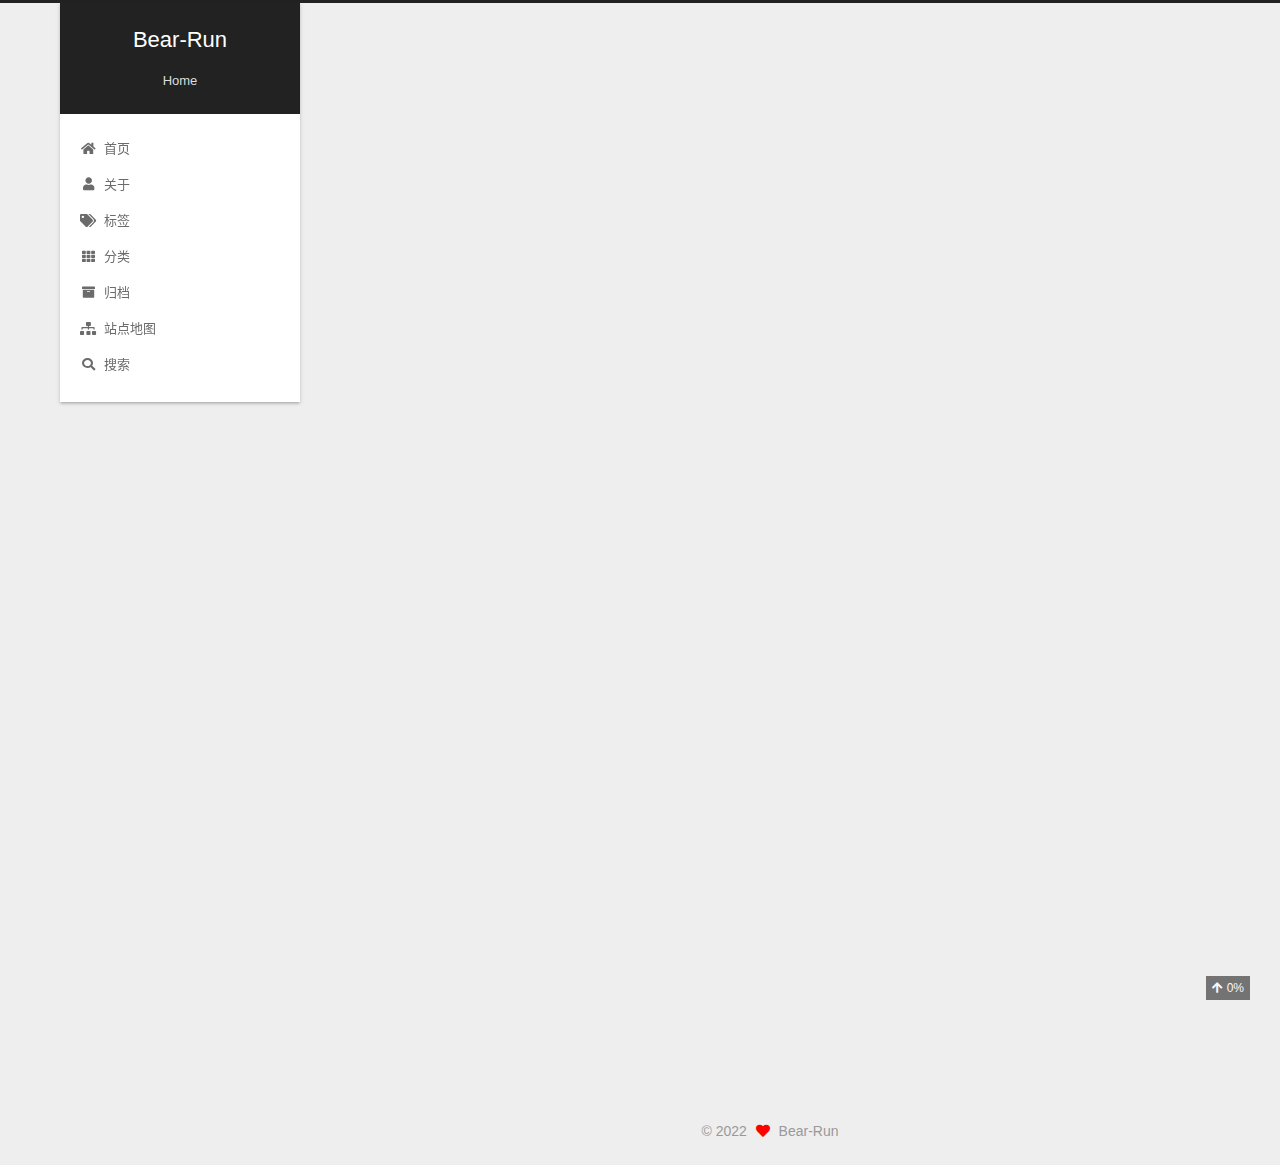
<file: 2022/03/25/hello-world/index.html>
<!DOCTYPE html>
<html lang="zh-CN">
<head>
  <meta charset="UTF-8">
<meta name="viewport" content="width=device-width, initial-scale=1, maximum-scale=2">
<meta name="theme-color" content="#222">
<meta name="generator" content="Hexo 6.1.0">
  <link rel="apple-touch-icon" sizes="180x180" href="/images/apple-touch-icon-next.png">
  <link rel="icon" type="image/png" sizes="32x32" href="/images/favicon-32x32-next.png">
  <link rel="icon" type="image/png" sizes="16x16" href="/images/favicon-16x16-next.png">
  <link rel="mask-icon" href="/images/logo.svg" color="#222">

<link rel="stylesheet" href="/css/main.css">


<link rel="stylesheet" href="/lib/font-awesome/css/all.min.css">

<script id="hexo-configurations">
    var NexT = window.NexT || {};
    var CONFIG = {"hostname":"example.com","root":"/","scheme":"Gemini","version":"7.8.0","exturl":false,"sidebar":{"position":"left","display":"post","padding":18,"offset":12,"onmobile":false},"copycode":{"enable":false,"show_result":false,"style":null},"back2top":{"enable":true,"sidebar":false,"scrollpercent":true},"bookmark":{"enable":false,"color":"#222","save":"auto"},"fancybox":false,"mediumzoom":false,"lazyload":false,"pangu":false,"comments":{"style":"tabs","active":null,"storage":true,"lazyload":false,"nav":null},"algolia":{"hits":{"per_page":10},"labels":{"input_placeholder":"Search for Posts","hits_empty":"We didn't find any results for the search: ${query}","hits_stats":"${hits} results found in ${time} ms"}},"localsearch":{"enable":true,"trigger":"auto","top_n_per_article":1,"unescape":false,"preload":false},"motion":{"enable":true,"async":false,"transition":{"post_block":"fadeIn","post_header":"slideDownIn","post_body":"slideDownIn","coll_header":"slideLeftIn","sidebar":"slideUpIn"}},"path":"search.xml"};
  </script>

  <meta name="description" content="Welcome to Hexo! This is your very first post. Check documentation for more info. If you get any problems when using Hexo, you can find the answer in troubleshooting or you can ask me on GitHub. Quick">
<meta property="og:type" content="article">
<meta property="og:title" content="Hello World">
<meta property="og:url" content="http://example.com/2022/03/25/hello-world/index.html">
<meta property="og:site_name" content="Bear-Run">
<meta property="og:description" content="Welcome to Hexo! This is your very first post. Check documentation for more info. If you get any problems when using Hexo, you can find the answer in troubleshooting or you can ask me on GitHub. Quick">
<meta property="og:locale" content="zh_CN">
<meta property="article:published_time" content="2022-03-25T03:06:38.888Z">
<meta property="article:modified_time" content="2022-03-25T03:06:38.888Z">
<meta property="article:author" content="Bear-Run">
<meta name="twitter:card" content="summary">

<link rel="canonical" href="http://example.com/2022/03/25/hello-world/">


<script id="page-configurations">
  // https://hexo.io/docs/variables.html
  CONFIG.page = {
    sidebar: "",
    isHome : false,
    isPost : true,
    lang   : 'zh-CN'
  };
</script>

  <title>Hello World | Bear-Run</title>
  






  <noscript>
  <style>
  .use-motion .brand,
  .use-motion .menu-item,
  .sidebar-inner,
  .use-motion .post-block,
  .use-motion .pagination,
  .use-motion .comments,
  .use-motion .post-header,
  .use-motion .post-body,
  .use-motion .collection-header { opacity: initial; }

  .use-motion .site-title,
  .use-motion .site-subtitle {
    opacity: initial;
    top: initial;
  }

  .use-motion .logo-line-before i { left: initial; }
  .use-motion .logo-line-after i { right: initial; }
  </style>
</noscript>

</head>

<body itemscope itemtype="http://schema.org/WebPage">
  <div class="container use-motion">
    <div class="headband"></div>

    <header class="header" itemscope itemtype="http://schema.org/WPHeader">
      <div class="header-inner"><div class="site-brand-container">
  <div class="site-nav-toggle">
    <div class="toggle" aria-label="切换导航栏">
      <span class="toggle-line toggle-line-first"></span>
      <span class="toggle-line toggle-line-middle"></span>
      <span class="toggle-line toggle-line-last"></span>
    </div>
  </div>

  <div class="site-meta">

    <a href="/" class="brand" rel="start">
      <span class="logo-line-before"><i></i></span>
      <h1 class="site-title">Bear-Run</h1>
      <span class="logo-line-after"><i></i></span>
    </a>
      <p class="site-subtitle" itemprop="description">Home</p>
  </div>

  <div class="site-nav-right">
    <div class="toggle popup-trigger">
        <i class="fa fa-search fa-fw fa-lg"></i>
    </div>
  </div>
</div>




<nav class="site-nav">
  <ul id="menu" class="main-menu menu">
        <li class="menu-item menu-item-home">

    <a href="/" rel="section"><i class="fa fa-home fa-fw"></i>首页</a>

  </li>
        <li class="menu-item menu-item-about">

    <a href="/about/" rel="section"><i class="fa fa-user fa-fw"></i>关于</a>

  </li>
        <li class="menu-item menu-item-tags">

    <a href="/tags/" rel="section"><i class="fa fa-tags fa-fw"></i>标签</a>

  </li>
        <li class="menu-item menu-item-categories">

    <a href="/categories/" rel="section"><i class="fa fa-th fa-fw"></i>分类</a>

  </li>
        <li class="menu-item menu-item-archives">

    <a href="/archives/" rel="section"><i class="fa fa-archive fa-fw"></i>归档</a>

  </li>
        <li class="menu-item menu-item-sitemap">

    <a href="/sitemap.xml" rel="section"><i class="fa fa-sitemap fa-fw"></i>站点地图</a>

  </li>
      <li class="menu-item menu-item-search">
        <a role="button" class="popup-trigger"><i class="fa fa-search fa-fw"></i>搜索
        </a>
      </li>
  </ul>
</nav>



  <div class="search-pop-overlay">
    <div class="popup search-popup">
        <div class="search-header">
  <span class="search-icon">
    <i class="fa fa-search"></i>
  </span>
  <div class="search-input-container">
    <input autocomplete="off" autocapitalize="off"
           placeholder="搜索..." spellcheck="false"
           type="search" class="search-input">
  </div>
  <span class="popup-btn-close">
    <i class="fa fa-times-circle"></i>
  </span>
</div>
<div id="search-result">
  <div id="no-result">
    <i class="fa fa-spinner fa-pulse fa-5x fa-fw"></i>
  </div>
</div>

    </div>
  </div>

</div>
    </header>

    
  <div class="back-to-top">
    <i class="fa fa-arrow-up"></i>
    <span>0%</span>
  </div>


    <main class="main">
      <div class="main-inner">
        <div class="content-wrap">
          

          <div class="content post posts-expand">
            

    
  
  
  <article itemscope itemtype="http://schema.org/Article" class="post-block" lang="zh-CN">
    <link itemprop="mainEntityOfPage" href="http://example.com/2022/03/25/hello-world/">

    <span hidden itemprop="author" itemscope itemtype="http://schema.org/Person">
      <meta itemprop="image" content="/images/avatar.gif">
      <meta itemprop="name" content="Bear-Run">
      <meta itemprop="description" content="">
    </span>

    <span hidden itemprop="publisher" itemscope itemtype="http://schema.org/Organization">
      <meta itemprop="name" content="Bear-Run">
    </span>
      <header class="post-header">
        <h1 class="post-title" itemprop="name headline">
          Hello World
        </h1>

        <div class="post-meta">
            <span class="post-meta-item">
              <span class="post-meta-item-icon">
                <i class="far fa-calendar"></i>
              </span>
              <span class="post-meta-item-text">发表于</span>

              <time title="创建时间：2022-03-25 11:06:38" itemprop="dateCreated datePublished" datetime="2022-03-25T11:06:38+08:00">2022-03-25</time>
            </span>

          

        </div>
      </header>

    
    
    
    <div class="post-body" itemprop="articleBody">

      
        <p>Welcome to <a target="_blank" rel="noopener" href="https://hexo.io/">Hexo</a>! This is your very first post. Check <a target="_blank" rel="noopener" href="https://hexo.io/docs/">documentation</a> for more info. If you get any problems when using Hexo, you can find the answer in <a target="_blank" rel="noopener" href="https://hexo.io/docs/troubleshooting.html">troubleshooting</a> or you can ask me on <a target="_blank" rel="noopener" href="https://github.com/hexojs/hexo/issues">GitHub</a>.</p>
<h2 id="Quick-Start"><a href="#Quick-Start" class="headerlink" title="Quick Start"></a>Quick Start</h2><h3 id="Create-a-new-post"><a href="#Create-a-new-post" class="headerlink" title="Create a new post"></a>Create a new post</h3><figure class="highlight bash"><table><tr><td class="gutter"><pre><span class="line">1</span><br></pre></td><td class="code"><pre><span class="line">$ hexo new <span class="string">&quot;My New Post&quot;</span></span><br></pre></td></tr></table></figure>

<p>More info: <a target="_blank" rel="noopener" href="https://hexo.io/docs/writing.html">Writing</a></p>
<h3 id="Run-server"><a href="#Run-server" class="headerlink" title="Run server"></a>Run server</h3><figure class="highlight bash"><table><tr><td class="gutter"><pre><span class="line">1</span><br></pre></td><td class="code"><pre><span class="line">$ hexo server</span><br></pre></td></tr></table></figure>

<p>More info: <a target="_blank" rel="noopener" href="https://hexo.io/docs/server.html">Server</a></p>
<h3 id="Generate-static-files"><a href="#Generate-static-files" class="headerlink" title="Generate static files"></a>Generate static files</h3><figure class="highlight bash"><table><tr><td class="gutter"><pre><span class="line">1</span><br></pre></td><td class="code"><pre><span class="line">$ hexo generate</span><br></pre></td></tr></table></figure>

<p>More info: <a target="_blank" rel="noopener" href="https://hexo.io/docs/generating.html">Generating</a></p>
<h3 id="Deploy-to-remote-sites"><a href="#Deploy-to-remote-sites" class="headerlink" title="Deploy to remote sites"></a>Deploy to remote sites</h3><figure class="highlight bash"><table><tr><td class="gutter"><pre><span class="line">1</span><br></pre></td><td class="code"><pre><span class="line">$ hexo deploy</span><br></pre></td></tr></table></figure>

<p>More info: <a target="_blank" rel="noopener" href="https://hexo.io/docs/one-command-deployment.html">Deployment</a></p>

    </div>

    
    
    

      <footer class="post-footer">

        


        
      </footer>
    
  </article>
  
  
  



          </div>
          

<script>
  window.addEventListener('tabs:register', () => {
    let { activeClass } = CONFIG.comments;
    if (CONFIG.comments.storage) {
      activeClass = localStorage.getItem('comments_active') || activeClass;
    }
    if (activeClass) {
      let activeTab = document.querySelector(`a[href="#comment-${activeClass}"]`);
      if (activeTab) {
        activeTab.click();
      }
    }
  });
  if (CONFIG.comments.storage) {
    window.addEventListener('tabs:click', event => {
      if (!event.target.matches('.tabs-comment .tab-content .tab-pane')) return;
      let commentClass = event.target.classList[1];
      localStorage.setItem('comments_active', commentClass);
    });
  }
</script>

        </div>
          
  
  <div class="toggle sidebar-toggle">
    <span class="toggle-line toggle-line-first"></span>
    <span class="toggle-line toggle-line-middle"></span>
    <span class="toggle-line toggle-line-last"></span>
  </div>

  <aside class="sidebar">
    <div class="sidebar-inner">

      <ul class="sidebar-nav motion-element">
        <li class="sidebar-nav-toc">
          文章目录
        </li>
        <li class="sidebar-nav-overview">
          站点概览
        </li>
      </ul>

      <!--noindex-->
      <div class="post-toc-wrap sidebar-panel">
          <div class="post-toc motion-element"><ol class="nav"><li class="nav-item nav-level-2"><a class="nav-link" href="#Quick-Start"><span class="nav-number">1.</span> <span class="nav-text">Quick Start</span></a><ol class="nav-child"><li class="nav-item nav-level-3"><a class="nav-link" href="#Create-a-new-post"><span class="nav-number">1.1.</span> <span class="nav-text">Create a new post</span></a></li><li class="nav-item nav-level-3"><a class="nav-link" href="#Run-server"><span class="nav-number">1.2.</span> <span class="nav-text">Run server</span></a></li><li class="nav-item nav-level-3"><a class="nav-link" href="#Generate-static-files"><span class="nav-number">1.3.</span> <span class="nav-text">Generate static files</span></a></li><li class="nav-item nav-level-3"><a class="nav-link" href="#Deploy-to-remote-sites"><span class="nav-number">1.4.</span> <span class="nav-text">Deploy to remote sites</span></a></li></ol></li></ol></div>
      </div>
      <!--/noindex-->

      <div class="site-overview-wrap sidebar-panel">
        <div class="site-author motion-element" itemprop="author" itemscope itemtype="http://schema.org/Person">
  <p class="site-author-name" itemprop="name">Bear-Run</p>
  <div class="site-description" itemprop="description"></div>
</div>
<div class="site-state-wrap motion-element">
  <nav class="site-state">
      <div class="site-state-item site-state-posts">
          <a href="/archives/">
        
          <span class="site-state-item-count">1</span>
          <span class="site-state-item-name">日志</span>
        </a>
      </div>
  </nav>
</div>



      </div>

    </div>
  </aside>
  <div id="sidebar-dimmer"></div>


      </div>
    </main>

    <footer class="footer">
      <div class="footer-inner">
        

        

<div class="copyright">
  
  &copy; 
  <span itemprop="copyrightYear">2022</span>
  <span class="with-love">
    <i class="fa fa-heart"></i>
  </span>
  <span class="author" itemprop="copyrightHolder">Bear-Run</span>
</div>

        








      </div>
    </footer>
  </div>

  
  <script src="/lib/anime.min.js"></script>
  <script src="/lib/velocity/velocity.min.js"></script>
  <script src="/lib/velocity/velocity.ui.min.js"></script>

<script src="/js/utils.js"></script>

<script src="/js/motion.js"></script>


<script src="/js/schemes/pisces.js"></script>


<script src="/js/next-boot.js"></script>




  




  
<script src="/js/local-search.js"></script>













  

  

</body>
</html>
</file>
<file: css/main.css>
:root {
  --body-bg-color: #eee;
  --content-bg-color: #fff;
  --card-bg-color: #f5f5f5;
  --text-color: #555;
  --blockquote-color: #666;
  --link-color: #555;
  --link-hover-color: #222;
  --brand-color: #fff;
  --brand-hover-color: #fff;
  --table-row-odd-bg-color: #f9f9f9;
  --table-row-hover-bg-color: #f5f5f5;
  --menu-item-bg-color: #f5f5f5;
  --btn-default-bg: #fff;
  --btn-default-color: #555;
  --btn-default-border-color: #555;
  --btn-default-hover-bg: #222;
  --btn-default-hover-color: #fff;
  --btn-default-hover-border-color: #222;
}
html {
  line-height: 1.15; /* 1 */
  -webkit-text-size-adjust: 100%; /* 2 */
}
body {
  margin: 0;
}
main {
  display: block;
}
h1 {
  font-size: 2em;
  margin: 0.67em 0;
}
hr {
  box-sizing: content-box; /* 1 */
  height: 0; /* 1 */
  overflow: visible; /* 2 */
}
pre {
  font-family: monospace, monospace; /* 1 */
  font-size: 1em; /* 2 */
}
a {
  background: transparent;
}
abbr[title] {
  border-bottom: none; /* 1 */
  text-decoration: underline; /* 2 */
  text-decoration: underline dotted; /* 2 */
}
b,
strong {
  font-weight: bolder;
}
code,
kbd,
samp {
  font-family: monospace, monospace; /* 1 */
  font-size: 1em; /* 2 */
}
small {
  font-size: 80%;
}
sub,
sup {
  font-size: 75%;
  line-height: 0;
  position: relative;
  vertical-align: baseline;
}
sub {
  bottom: -0.25em;
}
sup {
  top: -0.5em;
}
img {
  border-style: none;
}
button,
input,
optgroup,
select,
textarea {
  font-family: inherit; /* 1 */
  font-size: 100%; /* 1 */
  line-height: 1.15; /* 1 */
  margin: 0; /* 2 */
}
button,
input {
/* 1 */
  overflow: visible;
}
button,
select {
/* 1 */
  text-transform: none;
}
button,
[type='button'],
[type='reset'],
[type='submit'] {
  -webkit-appearance: button;
}
button::-moz-focus-inner,
[type='button']::-moz-focus-inner,
[type='reset']::-moz-focus-inner,
[type='submit']::-moz-focus-inner {
  border-style: none;
  padding: 0;
}
button:-moz-focusring,
[type='button']:-moz-focusring,
[type='reset']:-moz-focusring,
[type='submit']:-moz-focusring {
  outline: 1px dotted ButtonText;
}
fieldset {
  padding: 0.35em 0.75em 0.625em;
}
legend {
  box-sizing: border-box; /* 1 */
  color: inherit; /* 2 */
  display: table; /* 1 */
  max-width: 100%; /* 1 */
  padding: 0; /* 3 */
  white-space: normal; /* 1 */
}
progress {
  vertical-align: baseline;
}
textarea {
  overflow: auto;
}
[type='checkbox'],
[type='radio'] {
  box-sizing: border-box; /* 1 */
  padding: 0; /* 2 */
}
[type='number']::-webkit-inner-spin-button,
[type='number']::-webkit-outer-spin-button {
  height: auto;
}
[type='search'] {
  outline-offset: -2px; /* 2 */
  -webkit-appearance: textfield; /* 1 */
}
[type='search']::-webkit-search-decoration {
  -webkit-appearance: none;
}
::-webkit-file-upload-button {
  font: inherit; /* 2 */
  -webkit-appearance: button; /* 1 */
}
details {
  display: block;
}
summary {
  display: list-item;
}
template {
  display: none;
}
[hidden] {
  display: none;
}
::selection {
  background: #262a30;
  color: #eee;
}
html,
body {
  height: 100%;
}
body {
  background: var(--body-bg-color);
  color: var(--text-color);
  font-family: 'Lato', "PingFang SC", "Microsoft YaHei", sans-serif;
  font-size: 1em;
  line-height: 2;
}
@media (max-width: 991px) {
  body {
    padding-left: 0 !important;
    padding-right: 0 !important;
  }
}
h1,
h2,
h3,
h4,
h5,
h6 {
  font-family: 'Lato', "PingFang SC", "Microsoft YaHei", sans-serif;
  font-weight: bold;
  line-height: 1.5;
  margin: 20px 0 15px;
}
h1 {
  font-size: 1.5em;
}
h2 {
  font-size: 1.375em;
}
h3 {
  font-size: 1.25em;
}
h4 {
  font-size: 1.125em;
}
h5 {
  font-size: 1em;
}
h6 {
  font-size: 0.875em;
}
p {
  margin: 0 0 20px 0;
}
a,
span.exturl {
  border-bottom: 1px solid #999;
  color: var(--link-color);
  outline: 0;
  text-decoration: none;
  overflow-wrap: break-word;
  word-wrap: break-word;
  cursor: pointer;
}
a:hover,
span.exturl:hover {
  border-bottom-color: var(--link-hover-color);
  color: var(--link-hover-color);
}
iframe,
img,
video {
  display: block;
  margin-left: auto;
  margin-right: auto;
  max-width: 100%;
}
hr {
  background-image: repeating-linear-gradient(-45deg, #ddd, #ddd 4px, transparent 4px, transparent 8px);
  border: 0;
  height: 3px;
  margin: 40px 0;
}
blockquote {
  border-left: 4px solid #ddd;
  color: var(--blockquote-color);
  margin: 0;
  padding: 0 15px;
}
blockquote cite::before {
  content: '-';
  padding: 0 5px;
}
dt {
  font-weight: bold;
}
dd {
  margin: 0;
  padding: 0;
}
kbd {
  background-color: #f5f5f5;
  background-image: linear-gradient(#eee, #fff, #eee);
  border: 1px solid #ccc;
  border-radius: 0.2em;
  box-shadow: 0.1em 0.1em 0.2em rgba(0,0,0,0.1);
  color: #555;
  font-family: inherit;
  padding: 0.1em 0.3em;
  white-space: nowrap;
}
.table-container {
  overflow: auto;
}
table {
  border-collapse: collapse;
  border-spacing: 0;
  font-size: 0.875em;
  margin: 0 0 20px 0;
  width: 100%;
}
tbody tr:nth-of-type(odd) {
  background: var(--table-row-odd-bg-color);
}
tbody tr:hover {
  background: var(--table-row-hover-bg-color);
}
caption,
th,
td {
  font-weight: normal;
  padding: 8px;
  vertical-align: middle;
}
th,
td {
  border: 1px solid #ddd;
  border-bottom: 3px solid #ddd;
}
th {
  font-weight: 700;
  padding-bottom: 10px;
}
td {
  border-bottom-width: 1px;
}
.btn {
  background: var(--btn-default-bg);
  border: 2px solid var(--btn-default-border-color);
  border-radius: 2px;
  color: var(--btn-default-color);
  display: inline-block;
  font-size: 0.875em;
  line-height: 2;
  padding: 0 20px;
  text-decoration: none;
  transition-property: background-color;
  transition-delay: 0s;
  transition-duration: 0.2s;
  transition-timing-function: ease-in-out;
}
.btn:hover {
  background: var(--btn-default-hover-bg);
  border-color: var(--btn-default-hover-border-color);
  color: var(--btn-default-hover-color);
}
.btn + .btn {
  margin: 0 0 8px 8px;
}
.btn .fa-fw {
  text-align: left;
  width: 1.285714285714286em;
}
.toggle {
  line-height: 0;
}
.toggle .toggle-line {
  background: #fff;
  display: inline-block;
  height: 2px;
  left: 0;
  position: relative;
  top: 0;
  transition: all 0.4s;
  vertical-align: top;
  width: 100%;
}
.toggle .toggle-line:not(:first-child) {
  margin-top: 3px;
}
.toggle.toggle-arrow .toggle-line-first {
  left: 50%;
  top: 2px;
  transform: rotate(45deg);
  width: 50%;
}
.toggle.toggle-arrow .toggle-line-middle {
  left: 2px;
  width: 90%;
}
.toggle.toggle-arrow .toggle-line-last {
  left: 50%;
  top: -2px;
  transform: rotate(-45deg);
  width: 50%;
}
.toggle.toggle-close .toggle-line-first {
  transform: rotate(-45deg);
  top: 5px;
}
.toggle.toggle-close .toggle-line-middle {
  opacity: 0;
}
.toggle.toggle-close .toggle-line-last {
  transform: rotate(45deg);
  top: -5px;
}
.highlight,
pre {
  background: #f7f7f7;
  color: #4d4d4c;
  line-height: 1.6;
  margin: 0 auto 20px;
}
pre,
code {
  font-family: consolas, Menlo, monospace, "PingFang SC", "Microsoft YaHei";
}
code {
  background: #eee;
  border-radius: 3px;
  color: #555;
  padding: 2px 4px;
  overflow-wrap: break-word;
  word-wrap: break-word;
}
.highlight *::selection {
  background: #d6d6d6;
}
.highlight pre {
  border: 0;
  margin: 0;
  padding: 10px 0;
}
.highlight table {
  border: 0;
  margin: 0;
  width: auto;
}
.highlight td {
  border: 0;
  padding: 0;
}
.highlight figcaption {
  background: #eff2f3;
  color: #4d4d4c;
  display: flex;
  font-size: 0.875em;
  justify-content: space-between;
  line-height: 1.2;
  padding: 0.5em;
}
.highlight figcaption a {
  color: #4d4d4c;
}
.highlight figcaption a:hover {
  border-bottom-color: #4d4d4c;
}
.highlight .gutter {
  -moz-user-select: none;
  -ms-user-select: none;
  -webkit-user-select: none;
  user-select: none;
}
.highlight .gutter pre {
  background: #eff2f3;
  color: #869194;
  padding-left: 10px;
  padding-right: 10px;
  text-align: right;
}
.highlight .code pre {
  background: #f7f7f7;
  padding-left: 10px;
  width: 100%;
}
.gist table {
  width: auto;
}
.gist table td {
  border: 0;
}
pre {
  overflow: auto;
  padding: 10px;
}
pre code {
  background: none;
  color: #4d4d4c;
  font-size: 0.875em;
  padding: 0;
  text-shadow: none;
}
pre .deletion {
  background: #fdd;
}
pre .addition {
  background: #dfd;
}
pre .meta {
  color: #eab700;
  -moz-user-select: none;
  -ms-user-select: none;
  -webkit-user-select: none;
  user-select: none;
}
pre .comment {
  color: #8e908c;
}
pre .variable,
pre .attribute,
pre .tag,
pre .name,
pre .regexp,
pre .ruby .constant,
pre .xml .tag .title,
pre .xml .pi,
pre .xml .doctype,
pre .html .doctype,
pre .css .id,
pre .css .class,
pre .css .pseudo {
  color: #c82829;
}
pre .number,
pre .preprocessor,
pre .built_in,
pre .builtin-name,
pre .literal,
pre .params,
pre .constant,
pre .command {
  color: #f5871f;
}
pre .ruby .class .title,
pre .css .rules .attribute,
pre .string,
pre .symbol,
pre .value,
pre .inheritance,
pre .header,
pre .ruby .symbol,
pre .xml .cdata,
pre .special,
pre .formula {
  color: #718c00;
}
pre .title,
pre .css .hexcolor {
  color: #3e999f;
}
pre .function,
pre .python .decorator,
pre .python .title,
pre .ruby .function .title,
pre .ruby .title .keyword,
pre .perl .sub,
pre .javascript .title,
pre .coffeescript .title {
  color: #4271ae;
}
pre .keyword,
pre .javascript .function {
  color: #8959a8;
}
.blockquote-center {
  border-left: none;
  margin: 40px 0;
  padding: 0;
  position: relative;
  text-align: center;
}
.blockquote-center .fa {
  display: block;
  opacity: 0.6;
  position: absolute;
  width: 100%;
}
.blockquote-center .fa-quote-left {
  border-top: 1px solid #ccc;
  text-align: left;
  top: -20px;
}
.blockquote-center .fa-quote-right {
  border-bottom: 1px solid #ccc;
  text-align: right;
  bottom: -20px;
}
.blockquote-center p,
.blockquote-center div {
  text-align: center;
}
.post-body .group-picture img {
  margin: 0 auto;
  padding: 0 3px;
}
.group-picture-row {
  margin-bottom: 6px;
  overflow: hidden;
}
.group-picture-column {
  float: left;
  margin-bottom: 10px;
}
.post-body .label {
  color: #555;
  display: inline;
  padding: 0 2px;
}
.post-body .label.default {
  background: #f0f0f0;
}
.post-body .label.primary {
  background: #efe6f7;
}
.post-body .label.info {
  background: #e5f2f8;
}
.post-body .label.success {
  background: #e7f4e9;
}
.post-body .label.warning {
  background: #fcf6e1;
}
.post-body .label.danger {
  background: #fae8eb;
}
.post-body .tabs {
  margin-bottom: 20px;
}
.post-body .tabs,
.tabs-comment {
  display: block;
  padding-top: 10px;
  position: relative;
}
.post-body .tabs ul.nav-tabs,
.tabs-comment ul.nav-tabs {
  display: flex;
  flex-wrap: wrap;
  margin: 0;
  margin-bottom: -1px;
  padding: 0;
}
@media (max-width: 413px) {
  .post-body .tabs ul.nav-tabs,
  .tabs-comment ul.nav-tabs {
    display: block;
    margin-bottom: 5px;
  }
}
.post-body .tabs ul.nav-tabs li.tab,
.tabs-comment ul.nav-tabs li.tab {
  border-bottom: 1px solid #ddd;
  border-left: 1px solid transparent;
  border-right: 1px solid transparent;
  border-top: 3px solid transparent;
  flex-grow: 1;
  list-style-type: none;
  border-radius: 0 0 0 0;
}
@media (max-width: 413px) {
  .post-body .tabs ul.nav-tabs li.tab,
  .tabs-comment ul.nav-tabs li.tab {
    border-bottom: 1px solid transparent;
    border-left: 3px solid transparent;
    border-right: 1px solid transparent;
    border-top: 1px solid transparent;
  }
}
@media (max-width: 413px) {
  .post-body .tabs ul.nav-tabs li.tab,
  .tabs-comment ul.nav-tabs li.tab {
    border-radius: 0;
  }
}
.post-body .tabs ul.nav-tabs li.tab a,
.tabs-comment ul.nav-tabs li.tab a {
  border-bottom: initial;
  display: block;
  line-height: 1.8;
  outline: 0;
  padding: 0.25em 0.75em;
  text-align: center;
  transition-delay: 0s;
  transition-duration: 0.2s;
  transition-timing-function: ease-out;
}
.post-body .tabs ul.nav-tabs li.tab a i,
.tabs-comment ul.nav-tabs li.tab a i {
  width: 1.285714285714286em;
}
.post-body .tabs ul.nav-tabs li.tab.active,
.tabs-comment ul.nav-tabs li.tab.active {
  border-bottom: 1px solid transparent;
  border-left: 1px solid #ddd;
  border-right: 1px solid #ddd;
  border-top: 3px solid #fc6423;
}
@media (max-width: 413px) {
  .post-body .tabs ul.nav-tabs li.tab.active,
  .tabs-comment ul.nav-tabs li.tab.active {
    border-bottom: 1px solid #ddd;
    border-left: 3px solid #fc6423;
    border-right: 1px solid #ddd;
    border-top: 1px solid #ddd;
  }
}
.post-body .tabs ul.nav-tabs li.tab.active a,
.tabs-comment ul.nav-tabs li.tab.active a {
  color: var(--link-color);
  cursor: default;
}
.post-body .tabs .tab-content .tab-pane,
.tabs-comment .tab-content .tab-pane {
  border: 1px solid #ddd;
  border-top: 0;
  padding: 20px 20px 0 20px;
  border-radius: 0;
}
.post-body .tabs .tab-content .tab-pane:not(.active),
.tabs-comment .tab-content .tab-pane:not(.active) {
  display: none;
}
.post-body .tabs .tab-content .tab-pane.active,
.tabs-comment .tab-content .tab-pane.active {
  display: block;
}
.post-body .tabs .tab-content .tab-pane.active:nth-of-type(1),
.tabs-comment .tab-content .tab-pane.active:nth-of-type(1) {
  border-radius: 0 0 0 0;
}
@media (max-width: 413px) {
  .post-body .tabs .tab-content .tab-pane.active:nth-of-type(1),
  .tabs-comment .tab-content .tab-pane.active:nth-of-type(1) {
    border-radius: 0;
  }
}
.post-body .note {
  border-radius: 3px;
  margin-bottom: 20px;
  padding: 1em;
  position: relative;
  border: 1px solid #eee;
  border-left-width: 5px;
}
.post-body .note h2,
.post-body .note h3,
.post-body .note h4,
.post-body .note h5,
.post-body .note h6 {
  margin-top: 0;
  border-bottom: initial;
  margin-bottom: 0;
  padding-top: 0;
}
.post-body .note p:first-child,
.post-body .note ul:first-child,
.post-body .note ol:first-child,
.post-body .note table:first-child,
.post-body .note pre:first-child,
.post-body .note blockquote:first-child,
.post-body .note img:first-child {
  margin-top: 0;
}
.post-body .note p:last-child,
.post-body .note ul:last-child,
.post-body .note ol:last-child,
.post-body .note table:last-child,
.post-body .note pre:last-child,
.post-body .note blockquote:last-child,
.post-body .note img:last-child {
  margin-bottom: 0;
}
.post-body .note.default {
  border-left-color: #777;
}
.post-body .note.default h2,
.post-body .note.default h3,
.post-body .note.default h4,
.post-body .note.default h5,
.post-body .note.default h6 {
  color: #777;
}
.post-body .note.primary {
  border-left-color: #6f42c1;
}
.post-body .note.primary h2,
.post-body .note.primary h3,
.post-body .note.primary h4,
.post-body .note.primary h5,
.post-body .note.primary h6 {
  color: #6f42c1;
}
.post-body .note.info {
  border-left-color: #428bca;
}
.post-body .note.info h2,
.post-body .note.info h3,
.post-body .note.info h4,
.post-body .note.info h5,
.post-body .note.info h6 {
  color: #428bca;
}
.post-body .note.success {
  border-left-color: #5cb85c;
}
.post-body .note.success h2,
.post-body .note.success h3,
.post-body .note.success h4,
.post-body .note.success h5,
.post-body .note.success h6 {
  color: #5cb85c;
}
.post-body .note.warning {
  border-left-color: #f0ad4e;
}
.post-body .note.warning h2,
.post-body .note.warning h3,
.post-body .note.warning h4,
.post-body .note.warning h5,
.post-body .note.warning h6 {
  color: #f0ad4e;
}
.post-body .note.danger {
  border-left-color: #d9534f;
}
.post-body .note.danger h2,
.post-body .note.danger h3,
.post-body .note.danger h4,
.post-body .note.danger h5,
.post-body .note.danger h6 {
  color: #d9534f;
}
.pagination .prev,
.pagination .next,
.pagination .page-number,
.pagination .space {
  display: inline-block;
  margin: 0 10px;
  padding: 0 11px;
  position: relative;
  top: -1px;
}
@media (max-width: 767px) {
  .pagination .prev,
  .pagination .next,
  .pagination .page-number,
  .pagination .space {
    margin: 0 5px;
  }
}
.pagination {
  border-top: 1px solid #eee;
  margin: 120px 0 0;
  text-align: center;
}
.pagination .prev,
.pagination .next,
.pagination .page-number {
  border-bottom: 0;
  border-top: 1px solid #eee;
  transition-property: border-color;
  transition-delay: 0s;
  transition-duration: 0.2s;
  transition-timing-function: ease-in-out;
}
.pagination .prev:hover,
.pagination .next:hover,
.pagination .page-number:hover {
  border-top-color: #222;
}
.pagination .space {
  margin: 0;
  padding: 0;
}
.pagination .prev {
  margin-left: 0;
}
.pagination .next {
  margin-right: 0;
}
.pagination .page-number.current {
  background: #ccc;
  border-top-color: #ccc;
  color: #fff;
}
@media (max-width: 767px) {
  .pagination {
    border-top: none;
  }
  .pagination .prev,
  .pagination .next,
  .pagination .page-number {
    border-bottom: 1px solid #eee;
    border-top: 0;
    margin-bottom: 10px;
    padding: 0 10px;
  }
  .pagination .prev:hover,
  .pagination .next:hover,
  .pagination .page-number:hover {
    border-bottom-color: #222;
  }
}
.comments {
  margin-top: 60px;
  overflow: hidden;
}
.comment-button-group {
  display: flex;
  flex-wrap: wrap-reverse;
  justify-content: center;
  margin: 1em 0;
}
.comment-button-group .comment-button {
  margin: 0.1em 0.2em;
}
.comment-button-group .comment-button.active {
  background: var(--btn-default-hover-bg);
  border-color: var(--btn-default-hover-border-color);
  color: var(--btn-default-hover-color);
}
.comment-position {
  display: none;
}
.comment-position.active {
  display: block;
}
.tabs-comment {
  background: var(--content-bg-color);
  margin-top: 4em;
  padding-top: 0;
}
.tabs-comment .comments {
  border: 0;
  box-shadow: none;
  margin-top: 0;
  padding-top: 0;
}
.container {
  min-height: 100%;
  position: relative;
}
.main-inner {
  margin: 0 auto;
  width: calc(100% - 20px);
}
@media (min-width: 1200px) {
  .main-inner {
    width: 1160px;
  }
}
@media (min-width: 1600px) {
  .main-inner {
    width: 73%;
  }
}
@media (max-width: 767px) {
  .content-wrap {
    padding: 0 20px;
  }
}
.header {
  background: transparent;
}
.header-inner {
  margin: 0 auto;
  width: calc(100% - 20px);
}
@media (min-width: 1200px) {
  .header-inner {
    width: 1160px;
  }
}
@media (min-width: 1600px) {
  .header-inner {
    width: 73%;
  }
}
.site-brand-container {
  display: flex;
  flex-shrink: 0;
  padding: 0 10px;
}
.headband {
  background: #222;
  height: 3px;
}
.site-meta {
  flex-grow: 1;
  text-align: center;
}
@media (max-width: 767px) {
  .site-meta {
    text-align: center;
  }
}
.brand {
  border-bottom: none;
  color: var(--brand-color);
  display: inline-block;
  line-height: 1.375em;
  padding: 0 40px;
  position: relative;
}
.brand:hover {
  color: var(--brand-hover-color);
}
.site-title {
  font-family: 'Lato', "PingFang SC", "Microsoft YaHei", sans-serif;
  font-size: 1.375em;
  font-weight: normal;
  margin: 0;
}
.site-subtitle {
  color: #ddd;
  font-size: 0.8125em;
  margin: 10px 0;
}
.use-motion .brand {
  opacity: 0;
}
.use-motion .site-title,
.use-motion .site-subtitle,
.use-motion .custom-logo-image {
  opacity: 0;
  position: relative;
  top: -10px;
}
.site-nav-toggle,
.site-nav-right {
  display: none;
}
@media (max-width: 767px) {
  .site-nav-toggle,
  .site-nav-right {
    display: flex;
    flex-direction: column;
    justify-content: center;
  }
}
.site-nav-toggle .toggle,
.site-nav-right .toggle {
  color: var(--text-color);
  padding: 10px;
  width: 22px;
}
.site-nav-toggle .toggle .toggle-line,
.site-nav-right .toggle .toggle-line {
  background: var(--text-color);
  border-radius: 1px;
}
.site-nav {
  display: block;
}
@media (max-width: 767px) {
  .site-nav {
    clear: both;
    display: none;
  }
}
.site-nav.site-nav-on {
  display: block;
}
.menu {
  margin-top: 20px;
  padding-left: 0;
  text-align: center;
}
.menu-item {
  display: inline-block;
  list-style: none;
  margin: 0 10px;
}
@media (max-width: 767px) {
  .menu-item {
    display: block;
    margin-top: 10px;
  }
  .menu-item.menu-item-search {
    display: none;
  }
}
.menu-item a,
.menu-item span.exturl {
  border-bottom: 0;
  display: block;
  font-size: 0.8125em;
  transition-property: border-color;
  transition-delay: 0s;
  transition-duration: 0.2s;
  transition-timing-function: ease-in-out;
}
@media (hover: none) {
  .menu-item a:hover,
  .menu-item span.exturl:hover {
    border-bottom-color: transparent !important;
  }
}
.menu-item .fa,
.menu-item .fab,
.menu-item .far,
.menu-item .fas {
  margin-right: 8px;
}
.menu-item .badge {
  display: inline-block;
  font-weight: bold;
  line-height: 1;
  margin-left: 0.35em;
  margin-top: 0.35em;
  text-align: center;
  white-space: nowrap;
}
@media (max-width: 767px) {
  .menu-item .badge {
    float: right;
    margin-left: 0;
  }
}
.menu-item-active a,
.menu .menu-item a:hover,
.menu .menu-item span.exturl:hover {
  background: var(--menu-item-bg-color);
}
.use-motion .menu-item {
  opacity: 0;
}
.sidebar {
  background: #222;
  bottom: 0;
  box-shadow: inset 0 2px 6px #000;
  position: fixed;
  top: 0;
}
@media (max-width: 991px) {
  .sidebar {
    display: none;
  }
}
.sidebar-inner {
  color: #999;
  padding: 18px 10px;
  text-align: center;
}
.cc-license {
  margin-top: 10px;
  text-align: center;
}
.cc-license .cc-opacity {
  border-bottom: none;
  opacity: 0.7;
}
.cc-license .cc-opacity:hover {
  opacity: 0.9;
}
.cc-license img {
  display: inline-block;
}
.site-author-image {
  border: 1px solid #eee;
  display: block;
  margin: 0 auto;
  max-width: 120px;
  padding: 2px;
}
.site-author-name {
  color: var(--text-color);
  font-weight: 600;
  margin: 0;
  text-align: center;
}
.site-description {
  color: #999;
  font-size: 0.8125em;
  margin-top: 0;
  text-align: center;
}
.links-of-author {
  margin-top: 15px;
}
.links-of-author a,
.links-of-author span.exturl {
  border-bottom-color: #555;
  display: inline-block;
  font-size: 0.8125em;
  margin-bottom: 10px;
  margin-right: 10px;
  vertical-align: middle;
}
.links-of-author a::before,
.links-of-author span.exturl::before {
  background: #2ff7e9;
  border-radius: 50%;
  content: ' ';
  display: inline-block;
  height: 4px;
  margin-right: 3px;
  vertical-align: middle;
  width: 4px;
}
.sidebar-button {
  margin-top: 15px;
}
.sidebar-button a {
  border: 1px solid #fc6423;
  border-radius: 4px;
  color: #fc6423;
  display: inline-block;
  padding: 0 15px;
}
.sidebar-button a .fa,
.sidebar-button a .fab,
.sidebar-button a .far,
.sidebar-button a .fas {
  margin-right: 5px;
}
.sidebar-button a:hover {
  background: #fc6423;
  border: 1px solid #fc6423;
  color: #fff;
}
.sidebar-button a:hover .fa,
.sidebar-button a:hover .fab,
.sidebar-button a:hover .far,
.sidebar-button a:hover .fas {
  color: #fff;
}
.links-of-blogroll {
  font-size: 0.8125em;
  margin-top: 10px;
}
.links-of-blogroll-title {
  font-size: 0.875em;
  font-weight: 600;
  margin-top: 0;
}
.links-of-blogroll-list {
  list-style: none;
  margin: 0;
  padding: 0;
}
#sidebar-dimmer {
  display: none;
}
@media (max-width: 767px) {
  #sidebar-dimmer {
    background: #000;
    display: block;
    height: 100%;
    left: 100%;
    opacity: 0;
    position: fixed;
    top: 0;
    width: 100%;
    z-index: 1100;
  }
  .sidebar-active + #sidebar-dimmer {
    opacity: 0.7;
    transform: translateX(-100%);
    transition: opacity 0.5s;
  }
}
.sidebar-nav {
  margin: 0;
  padding-bottom: 20px;
  padding-left: 0;
}
.sidebar-nav li {
  border-bottom: 1px solid transparent;
  color: var(--text-color);
  cursor: pointer;
  display: inline-block;
  font-size: 0.875em;
}
.sidebar-nav li.sidebar-nav-overview {
  margin-left: 10px;
}
.sidebar-nav li:hover {
  color: #fc6423;
}
.sidebar-nav .sidebar-nav-active {
  border-bottom-color: #fc6423;
  color: #fc6423;
}
.sidebar-nav .sidebar-nav-active:hover {
  color: #fc6423;
}
.sidebar-panel {
  display: none;
  overflow-x: hidden;
  overflow-y: auto;
}
.sidebar-panel-active {
  display: block;
}
.sidebar-toggle {
  background: #222;
  bottom: 45px;
  cursor: pointer;
  height: 14px;
  left: 30px;
  padding: 5px;
  position: fixed;
  width: 14px;
  z-index: 1300;
}
@media (max-width: 991px) {
  .sidebar-toggle {
    left: 20px;
    opacity: 0.8;
    display: none;
  }
}
.sidebar-toggle:hover .toggle-line {
  background: #fc6423;
}
.post-toc {
  font-size: 0.875em;
}
.post-toc ol {
  list-style: none;
  margin: 0;
  padding: 0 2px 5px 10px;
  text-align: left;
}
.post-toc ol > ol {
  padding-left: 0;
}
.post-toc ol a {
  transition-property: all;
  transition-delay: 0s;
  transition-duration: 0.2s;
  transition-timing-function: ease-in-out;
}
.post-toc .nav-item {
  line-height: 1.8;
  overflow: hidden;
  text-overflow: ellipsis;
  white-space: nowrap;
}
.post-toc .nav .nav-child {
  display: none;
}
.post-toc .nav .active > .nav-child {
  display: block;
}
.post-toc .nav .active-current > .nav-child {
  display: block;
}
.post-toc .nav .active-current > .nav-child > .nav-item {
  display: block;
}
.post-toc .nav .active > a {
  border-bottom-color: #fc6423;
  color: #fc6423;
}
.post-toc .nav .active-current > a {
  color: #fc6423;
}
.post-toc .nav .active-current > a:hover {
  color: #fc6423;
}
.site-state {
  display: flex;
  justify-content: center;
  line-height: 1.4;
  margin-top: 10px;
  overflow: hidden;
  text-align: center;
  white-space: nowrap;
}
.site-state-item {
  padding: 0 15px;
}
.site-state-item:not(:first-child) {
  border-left: 1px solid #eee;
}
.site-state-item a {
  border-bottom: none;
}
.site-state-item-count {
  display: block;
  font-size: 1em;
  font-weight: 600;
  text-align: center;
}
.site-state-item-name {
  color: #999;
  font-size: 0.8125em;
}
.footer {
  color: #999;
  font-size: 0.875em;
  padding: 20px 0;
}
.footer.footer-fixed {
  bottom: 0;
  left: 0;
  position: absolute;
  right: 0;
}
.footer-inner {
  box-sizing: border-box;
  margin: 0 auto;
  text-align: center;
  width: calc(100% - 20px);
}
@media (min-width: 1200px) {
  .footer-inner {
    width: 1160px;
  }
}
@media (min-width: 1600px) {
  .footer-inner {
    width: 73%;
  }
}
.languages {
  display: inline-block;
  font-size: 1.125em;
  position: relative;
}
.languages .lang-select-label span {
  margin: 0 0.5em;
}
.languages .lang-select {
  height: 100%;
  left: 0;
  opacity: 0;
  position: absolute;
  top: 0;
  width: 100%;
}
.with-love {
  color: #ff0000;
  display: inline-block;
  margin: 0 5px;
}
.powered-by,
.theme-info {
  display: inline-block;
}
@-moz-keyframes iconAnimate {
  0%, 100% {
    transform: scale(1);
  }
  10%, 30% {
    transform: scale(0.9);
  }
  20%, 40%, 60%, 80% {
    transform: scale(1.1);
  }
  50%, 70% {
    transform: scale(1.1);
  }
}
@-webkit-keyframes iconAnimate {
  0%, 100% {
    transform: scale(1);
  }
  10%, 30% {
    transform: scale(0.9);
  }
  20%, 40%, 60%, 80% {
    transform: scale(1.1);
  }
  50%, 70% {
    transform: scale(1.1);
  }
}
@-o-keyframes iconAnimate {
  0%, 100% {
    transform: scale(1);
  }
  10%, 30% {
    transform: scale(0.9);
  }
  20%, 40%, 60%, 80% {
    transform: scale(1.1);
  }
  50%, 70% {
    transform: scale(1.1);
  }
}
@keyframes iconAnimate {
  0%, 100% {
    transform: scale(1);
  }
  10%, 30% {
    transform: scale(0.9);
  }
  20%, 40%, 60%, 80% {
    transform: scale(1.1);
  }
  50%, 70% {
    transform: scale(1.1);
  }
}
.back-to-top {
  font-size: 12px;
  text-align: center;
  transition-delay: 0s;
  transition-duration: 0.2s;
  transition-timing-function: ease-in-out;
}
.back-to-top {
  background: #222;
  bottom: -100px;
  box-sizing: border-box;
  color: #fff;
  cursor: pointer;
  left: 30px;
  opacity: 0.6;
  padding: 0 6px;
  position: fixed;
  transition-property: bottom;
  z-index: 1300;
  width: initial;
}
.back-to-top:hover {
  color: #fc6423;
}
.back-to-top.back-to-top-on {
  bottom: 30px;
}
@media (max-width: 991px) {
  .back-to-top {
    left: 20px;
    opacity: 0.8;
  }
}
.post-body {
  font-family: 'Lato', "PingFang SC", "Microsoft YaHei", sans-serif;
  overflow-wrap: break-word;
  word-wrap: break-word;
}
@media (min-width: 1200px) {
  .post-body {
    font-size: 1.125em;
  }
}
.post-body .exturl .fa {
  font-size: 0.875em;
  margin-left: 4px;
}
.post-body .image-caption,
.post-body .figure .caption {
  color: #999;
  font-size: 0.875em;
  font-weight: bold;
  line-height: 1;
  margin: -20px auto 15px;
  text-align: center;
}
.post-sticky-flag {
  display: inline-block;
  transform: rotate(30deg);
}
.post-button {
  margin-top: 40px;
  text-align: center;
}
.use-motion .post-block,
.use-motion .pagination,
.use-motion .comments {
  opacity: 0;
}
.use-motion .post-header {
  opacity: 0;
}
.use-motion .post-body {
  opacity: 0;
}
.use-motion .collection-header {
  opacity: 0;
}
.posts-collapse {
  margin-left: 35px;
  position: relative;
}
@media (max-width: 767px) {
  .posts-collapse {
    margin-left: 0px;
    margin-right: 0px;
  }
}
.posts-collapse .collection-title {
  font-size: 1.125em;
  position: relative;
}
.posts-collapse .collection-title::before {
  background: #999;
  border: 1px solid #fff;
  border-radius: 50%;
  content: ' ';
  height: 10px;
  left: 0;
  margin-left: -6px;
  margin-top: -4px;
  position: absolute;
  top: 50%;
  width: 10px;
}
.posts-collapse .collection-year {
  font-size: 1.5em;
  font-weight: bold;
  margin: 60px 0;
  position: relative;
}
.posts-collapse .collection-year::before {
  background: #bbb;
  border-radius: 50%;
  content: ' ';
  height: 8px;
  left: 0;
  margin-left: -4px;
  margin-top: -4px;
  position: absolute;
  top: 50%;
  width: 8px;
}
.posts-collapse .collection-header {
  display: block;
  margin: 0 0 0 20px;
}
.posts-collapse .collection-header small {
  color: #bbb;
  margin-left: 5px;
}
.posts-collapse .post-header {
  border-bottom: 1px dashed #ccc;
  margin: 30px 0;
  padding-left: 15px;
  position: relative;
  transition-property: border;
  transition-delay: 0s;
  transition-duration: 0.2s;
  transition-timing-function: ease-in-out;
}
.posts-collapse .post-header::before {
  background: #bbb;
  border: 1px solid #fff;
  border-radius: 50%;
  content: ' ';
  height: 6px;
  left: 0;
  margin-left: -4px;
  position: absolute;
  top: 0.75em;
  transition-property: background;
  width: 6px;
  transition-delay: 0s;
  transition-duration: 0.2s;
  transition-timing-function: ease-in-out;
}
.posts-collapse .post-header:hover {
  border-bottom-color: #666;
}
.posts-collapse .post-header:hover::before {
  background: #222;
}
.posts-collapse .post-meta {
  display: inline;
  font-size: 0.75em;
  margin-right: 10px;
}
.posts-collapse .post-title {
  display: inline;
}
.posts-collapse .post-title a,
.posts-collapse .post-title span.exturl {
  border-bottom: none;
  color: var(--link-color);
}
.posts-collapse .post-title .fa-external-link-alt {
  font-size: 0.875em;
  margin-left: 5px;
}
.posts-collapse::before {
  background: #f5f5f5;
  content: ' ';
  height: 100%;
  left: 0;
  margin-left: -2px;
  position: absolute;
  top: 1.25em;
  width: 4px;
}
.post-eof {
  background: #ccc;
  height: 1px;
  margin: 80px auto 60px;
  text-align: center;
  width: 8%;
}
.post-block:last-of-type .post-eof {
  display: none;
}
.content {
  padding-top: 40px;
}
@media (min-width: 992px) {
  .post-body {
    text-align: justify;
  }
}
@media (max-width: 991px) {
  .post-body {
    text-align: justify;
  }
}
.post-body h1,
.post-body h2,
.post-body h3,
.post-body h4,
.post-body h5,
.post-body h6 {
  padding-top: 10px;
}
.post-body h1 .header-anchor,
.post-body h2 .header-anchor,
.post-body h3 .header-anchor,
.post-body h4 .header-anchor,
.post-body h5 .header-anchor,
.post-body h6 .header-anchor {
  border-bottom-style: none;
  color: #ccc;
  float: right;
  margin-left: 10px;
  visibility: hidden;
}
.post-body h1 .header-anchor:hover,
.post-body h2 .header-anchor:hover,
.post-body h3 .header-anchor:hover,
.post-body h4 .header-anchor:hover,
.post-body h5 .header-anchor:hover,
.post-body h6 .header-anchor:hover {
  color: inherit;
}
.post-body h1:hover .header-anchor,
.post-body h2:hover .header-anchor,
.post-body h3:hover .header-anchor,
.post-body h4:hover .header-anchor,
.post-body h5:hover .header-anchor,
.post-body h6:hover .header-anchor {
  visibility: visible;
}
.post-body iframe,
.post-body img,
.post-body video {
  margin-bottom: 20px;
}
.post-body .video-container {
  height: 0;
  margin-bottom: 20px;
  overflow: hidden;
  padding-top: 75%;
  position: relative;
  width: 100%;
}
.post-body .video-container iframe,
.post-body .video-container object,
.post-body .video-container embed {
  height: 100%;
  left: 0;
  margin: 0;
  position: absolute;
  top: 0;
  width: 100%;
}
.post-gallery {
  align-items: center;
  display: grid;
  grid-gap: 10px;
  grid-template-columns: 1fr 1fr 1fr;
  margin-bottom: 20px;
}
@media (max-width: 767px) {
  .post-gallery {
    grid-template-columns: 1fr 1fr;
  }
}
.post-gallery a {
  border: 0;
}
.post-gallery img {
  margin: 0;
}
.posts-expand .post-header {
  font-size: 1.125em;
}
.posts-expand .post-title {
  font-size: 1.5em;
  font-weight: normal;
  margin: initial;
  text-align: center;
  overflow-wrap: break-word;
  word-wrap: break-word;
}
.posts-expand .post-title-link {
  border-bottom: none;
  color: var(--link-color);
  display: inline-block;
  position: relative;
  vertical-align: top;
}
.posts-expand .post-title-link::before {
  background: var(--link-color);
  bottom: 0;
  content: '';
  height: 2px;
  left: 0;
  position: absolute;
  transform: scaleX(0);
  visibility: hidden;
  width: 100%;
  transition-delay: 0s;
  transition-duration: 0.2s;
  transition-timing-function: ease-in-out;
}
.posts-expand .post-title-link:hover::before {
  transform: scaleX(1);
  visibility: visible;
}
.posts-expand .post-title-link .fa-external-link-alt {
  font-size: 0.875em;
  margin-left: 5px;
}
.posts-expand .post-meta {
  color: #999;
  font-family: 'Lato', "PingFang SC", "Microsoft YaHei", sans-serif;
  font-size: 0.75em;
  margin: 3px 0 60px 0;
  text-align: center;
}
.posts-expand .post-meta .post-description {
  font-size: 0.875em;
  margin-top: 2px;
}
.posts-expand .post-meta time {
  border-bottom: 1px dashed #999;
  cursor: pointer;
}
.post-meta .post-meta-item + .post-meta-item::before {
  content: '|';
  margin: 0 0.5em;
}
.post-meta-divider {
  margin: 0 0.5em;
}
.post-meta-item-icon {
  margin-right: 3px;
}
@media (max-width: 991px) {
  .post-meta-item-icon {
    display: inline-block;
  }
}
@media (max-width: 991px) {
  .post-meta-item-text {
    display: none;
  }
}
.post-nav {
  border-top: 1px solid #eee;
  display: flex;
  justify-content: space-between;
  margin-top: 15px;
  padding: 10px 5px 0;
}
.post-nav-item {
  flex: 1;
}
.post-nav-item a {
  border-bottom: none;
  display: block;
  font-size: 0.875em;
  line-height: 1.6;
  position: relative;
}
.post-nav-item a:active {
  top: 2px;
}
.post-nav-item .fa {
  font-size: 0.75em;
}
.post-nav-item:first-child {
  margin-right: 15px;
}
.post-nav-item:first-child .fa {
  margin-right: 5px;
}
.post-nav-item:last-child {
  margin-left: 15px;
  text-align: right;
}
.post-nav-item:last-child .fa {
  margin-left: 5px;
}
.rtl.post-body p,
.rtl.post-body a,
.rtl.post-body h1,
.rtl.post-body h2,
.rtl.post-body h3,
.rtl.post-body h4,
.rtl.post-body h5,
.rtl.post-body h6,
.rtl.post-body li,
.rtl.post-body ul,
.rtl.post-body ol {
  direction: rtl;
  font-family: UKIJ Ekran;
}
.rtl.post-title {
  font-family: UKIJ Ekran;
}
.post-tags {
  margin-top: 40px;
  text-align: center;
}
.post-tags a {
  display: inline-block;
  font-size: 0.8125em;
}
.post-tags a:not(:last-child) {
  margin-right: 10px;
}
.post-widgets {
  border-top: 1px solid #eee;
  margin-top: 15px;
  text-align: center;
}
.wp_rating {
  height: 20px;
  line-height: 20px;
  margin-top: 10px;
  padding-top: 6px;
  text-align: center;
}
.social-like {
  display: flex;
  font-size: 0.875em;
  justify-content: center;
  text-align: center;
}
.reward-container {
  margin: 20px auto;
  padding: 10px 0;
  text-align: center;
  width: 90%;
}
.reward-container button {
  background: transparent;
  border: 1px solid #fc6423;
  border-radius: 0;
  color: #fc6423;
  cursor: pointer;
  line-height: 2;
  outline: 0;
  padding: 0 15px;
  vertical-align: text-top;
}
.reward-container button:hover {
  background: #fc6423;
  border: 1px solid transparent;
  color: #fa9366;
}
#qr {
  padding-top: 20px;
}
#qr a {
  border: 0;
}
#qr img {
  display: inline-block;
  margin: 0.8em 2em 0 2em;
  max-width: 100%;
  width: 180px;
}
#qr p {
  text-align: center;
}
.category-all-page .category-all-title {
  text-align: center;
}
.category-all-page .category-all {
  margin-top: 20px;
}
.category-all-page .category-list {
  list-style: none;
  margin: 0;
  padding: 0;
}
.category-all-page .category-list-item {
  margin: 5px 10px;
}
.category-all-page .category-list-count {
  color: #bbb;
}
.category-all-page .category-list-count::before {
  content: ' (';
  display: inline;
}
.category-all-page .category-list-count::after {
  content: ') ';
  display: inline;
}
.category-all-page .category-list-child {
  padding-left: 10px;
}
.event-list {
  padding: 0;
}
.event-list hr {
  background: #222;
  margin: 20px 0 45px 0;
}
.event-list hr::after {
  background: #222;
  color: #fff;
  content: 'NOW';
  display: inline-block;
  font-weight: bold;
  padding: 0 5px;
  text-align: right;
}
.event-list .event {
  background: #222;
  margin: 20px 0;
  min-height: 40px;
  padding: 15px 0 15px 10px;
}
.event-list .event .event-summary {
  color: #fff;
  margin: 0;
  padding-bottom: 3px;
}
.event-list .event .event-summary::before {
  animation: dot-flash 1s alternate infinite ease-in-out;
  color: #fff;
  content: '\f111';
  display: inline-block;
  font-size: 10px;
  margin-right: 25px;
  vertical-align: middle;
  font-family: 'Font Awesome 5 Free';
  font-weight: 900;
}
.event-list .event .event-relative-time {
  color: #bbb;
  display: inline-block;
  font-size: 12px;
  font-weight: normal;
  padding-left: 12px;
}
.event-list .event .event-details {
  color: #fff;
  display: block;
  line-height: 18px;
  margin-left: 56px;
  padding-bottom: 6px;
  padding-top: 3px;
  text-indent: -24px;
}
.event-list .event .event-details::before {
  color: #fff;
  display: inline-block;
  margin-right: 9px;
  text-align: center;
  text-indent: 0;
  width: 14px;
  font-family: 'Font Awesome 5 Free';
  font-weight: 900;
}
.event-list .event .event-details.event-location::before {
  content: '\f041';
}
.event-list .event .event-details.event-duration::before {
  content: '\f017';
}
.event-list .event-past {
  background: #f5f5f5;
}
.event-list .event-past .event-summary,
.event-list .event-past .event-details {
  color: #bbb;
  opacity: 0.9;
}
.event-list .event-past .event-summary::before,
.event-list .event-past .event-details::before {
  animation: none;
  color: #bbb;
}
@-moz-keyframes dot-flash {
  from {
    opacity: 1;
    transform: scale(1);
  }
  to {
    opacity: 0;
    transform: scale(0.8);
  }
}
@-webkit-keyframes dot-flash {
  from {
    opacity: 1;
    transform: scale(1);
  }
  to {
    opacity: 0;
    transform: scale(0.8);
  }
}
@-o-keyframes dot-flash {
  from {
    opacity: 1;
    transform: scale(1);
  }
  to {
    opacity: 0;
    transform: scale(0.8);
  }
}
@keyframes dot-flash {
  from {
    opacity: 1;
    transform: scale(1);
  }
  to {
    opacity: 0;
    transform: scale(0.8);
  }
}
ul.breadcrumb {
  font-size: 0.75em;
  list-style: none;
  margin: 1em 0;
  padding: 0 2em;
  text-align: center;
}
ul.breadcrumb li {
  display: inline;
}
ul.breadcrumb li + li::before {
  content: '/\00a0';
  font-weight: normal;
  padding: 0.5em;
}
ul.breadcrumb li + li:last-child {
  font-weight: bold;
}
.tag-cloud {
  text-align: center;
}
.tag-cloud a {
  display: inline-block;
  margin: 10px;
}
.tag-cloud a:hover {
  color: var(--link-hover-color) !important;
}
.search-pop-overlay {
  background: rgba(0,0,0,0);
  height: 100%;
  left: 0;
  position: fixed;
  top: 0;
  transition: visibility 0s linear 0.2s, background 0.2s;
  visibility: hidden;
  width: 100%;
  z-index: 1400;
}
.search-pop-overlay.search-active {
  background: rgba(0,0,0,0.3);
  transition: background 0.2s;
  visibility: visible;
}
.search-popup {
  background: var(--card-bg-color);
  border-radius: 5px;
  height: 80%;
  left: calc(50% - 350px);
  position: fixed;
  top: 10%;
  transform: scale(0);
  transition: transform 0.2s;
  width: 700px;
  z-index: 1500;
}
.search-active .search-popup {
  transform: scale(1);
}
@media (max-width: 767px) {
  .search-popup {
    border-radius: 0;
    height: 100%;
    left: 0;
    margin: 0;
    top: 0;
    width: 100%;
  }
}
.search-popup .search-icon,
.search-popup .popup-btn-close {
  color: #999;
  font-size: 18px;
  padding: 0 10px;
}
.search-popup .popup-btn-close {
  cursor: pointer;
}
.search-popup .popup-btn-close:hover .fa {
  color: #222;
}
.search-popup .search-header {
  background: #eee;
  border-top-left-radius: 5px;
  border-top-right-radius: 5px;
  display: flex;
  padding: 5px;
}
.search-popup input.search-input {
  background: transparent;
  border: 0;
  outline: 0;
  width: 100%;
}
.search-popup input.search-input::-webkit-search-cancel-button {
  display: none;
}
.search-popup .search-input-container {
  flex-grow: 1;
  padding: 2px;
}
.search-popup ul.search-result-list {
  margin: 0 5px;
  padding: 0;
  width: 100%;
}
.search-popup p.search-result {
  border-bottom: 1px dashed #ccc;
  padding: 5px 0;
}
.search-popup a.search-result-title {
  font-weight: bold;
}
.search-popup .search-keyword {
  border-bottom: 1px dashed #ff2a2a;
  color: #ff2a2a;
  font-weight: bold;
}
.search-popup #search-result {
  display: flex;
  height: calc(100% - 55px);
  overflow: auto;
  padding: 5px 25px;
}
.search-popup #no-result {
  color: #ccc;
  margin: auto;
}
.header {
  margin: 0 auto;
  position: relative;
  width: calc(100% - 20px);
}
@media (min-width: 1200px) {
  .header {
    width: 1160px;
  }
}
@media (min-width: 1600px) {
  .header {
    width: 73%;
  }
}
@media (max-width: 991px) {
  .header {
    width: auto;
  }
}
.header-inner {
  background: var(--content-bg-color);
  border-radius: initial;
  box-shadow: 0 2px 2px 0 rgba(0,0,0,0.12), 0 3px 1px -2px rgba(0,0,0,0.06), 0 1px 5px 0 rgba(0,0,0,0.12);
  overflow: hidden;
  padding: 0;
  position: absolute;
  top: 0;
  width: 240px;
}
@media (min-width: 1200px) {
  .header-inner {
    width: 240px;
  }
}
@media (max-width: 991px) {
  .header-inner {
    border-radius: initial;
    position: relative;
    width: auto;
  }
}
.main-inner {
  align-items: flex-start;
  display: flex;
  justify-content: space-between;
  flex-direction: row-reverse;
}
@media (max-width: 991px) {
  .main-inner {
    width: auto;
  }
}
.content-wrap {
  background: var(--content-bg-color);
  border-radius: initial;
  box-shadow: 0 2px 2px 0 rgba(0,0,0,0.12), 0 3px 1px -2px rgba(0,0,0,0.06), 0 1px 5px 0 rgba(0,0,0,0.12);
  box-sizing: border-box;
  padding: 40px;
  width: calc(100% - 252px);
}
@media (max-width: 991px) {
  .content-wrap {
    border-radius: initial;
    padding: 20px;
    width: 100%;
  }
}
.footer-inner {
  padding-left: 260px;
}
.back-to-top {
  left: auto;
  right: 30px;
}
@media (max-width: 991px) {
  .back-to-top {
    right: 20px;
  }
}
@media (max-width: 991px) {
  .footer-inner {
    padding-left: 0;
    padding-right: 0;
    width: auto;
  }
}
.site-brand-container {
  background: #222;
}
@media (max-width: 991px) {
  .site-brand-container {
    box-shadow: 0 0 16px rgba(0,0,0,0.5);
  }
}
.site-meta {
  padding: 20px 0;
}
.brand {
  padding: 0;
}
.site-subtitle {
  margin: 10px 10px 0;
}
.custom-logo-image {
  margin-top: 20px;
}
@media (max-width: 991px) {
  .custom-logo-image {
    display: none;
  }
}
@media (min-width: 768px) and (max-width: 991px) {
  .site-nav-toggle,
  .site-nav-right {
    display: flex;
    flex-direction: column;
    justify-content: center;
  }
}
.site-nav-toggle .toggle,
.site-nav-right .toggle {
  color: #fff;
}
.site-nav-toggle .toggle .toggle-line,
.site-nav-right .toggle .toggle-line {
  background: #fff;
}
@media (min-width: 768px) and (max-width: 991px) {
  .site-nav {
    display: none;
  }
}
.menu .menu-item {
  display: block;
  margin: 0;
}
.menu .menu-item a,
.menu .menu-item span.exturl {
  padding: 5px 20px;
  position: relative;
  text-align: left;
  transition-property: background-color;
}
@media (max-width: 991px) {
  .menu .menu-item.menu-item-search {
    display: none;
  }
}
.menu .menu-item .badge {
  background: #ccc;
  border-radius: 10px;
  color: #fff;
  float: right;
  padding: 2px 5px;
  text-shadow: 1px 1px 0 rgba(0,0,0,0.1);
  vertical-align: middle;
}
.main-menu .menu-item-active a::after {
  background: #bbb;
  border-radius: 50%;
  content: ' ';
  height: 6px;
  margin-top: -3px;
  position: absolute;
  right: 15px;
  top: 50%;
  width: 6px;
}
.sub-menu {
  background: var(--content-bg-color);
  border-bottom: 1px solid #ddd;
  margin: 0;
  padding: 6px 0;
}
.sub-menu .menu-item {
  display: inline-block;
}
.sub-menu .menu-item a,
.sub-menu .menu-item span.exturl {
  background: transparent;
  margin: 5px 10px;
  padding: initial;
}
.sub-menu .menu-item a:hover,
.sub-menu .menu-item span.exturl:hover {
  background: transparent;
  color: #fc6423;
}
.sub-menu .menu-item-active a {
  border-bottom-color: #fc6423;
  color: #fc6423;
}
.sub-menu .menu-item-active a:hover {
  border-bottom-color: #fc6423;
}
.sidebar {
  background: var(--body-bg-color);
  box-shadow: none;
  margin-top: 100%;
  position: static;
  width: 240px;
}
@media (max-width: 991px) {
  .sidebar {
    display: none;
  }
}
.sidebar-toggle {
  display: none;
}
.sidebar-inner {
  background: var(--content-bg-color);
  border-radius: initial;
  box-shadow: 0 2px 2px 0 rgba(0,0,0,0.12), 0 3px 1px -2px rgba(0,0,0,0.06), 0 1px 5px 0 rgba(0,0,0,0.12), 0 -1px 0.5px 0 rgba(0,0,0,0.09);
  box-sizing: border-box;
  color: var(--text-color);
  width: 240px;
  opacity: 0;
}
.sidebar-inner.affix {
  position: fixed;
  top: 12px;
}
.sidebar-inner.affix-bottom {
  position: absolute;
}
.site-state-item {
  padding: 0 10px;
}
.sidebar-button {
  border-bottom: 1px dotted #ccc;
  border-top: 1px dotted #ccc;
  margin-top: 10px;
  text-align: center;
}
.sidebar-button a {
  border: 0;
  color: #fc6423;
  display: block;
}
.sidebar-button a:hover {
  background: none;
  border: 0;
  color: #e34603;
}
.sidebar-button a:hover .fa,
.sidebar-button a:hover .fab,
.sidebar-button a:hover .far,
.sidebar-button a:hover .fas {
  color: #e34603;
}
.links-of-author {
  display: flex;
  flex-wrap: wrap;
  margin-top: 10px;
  justify-content: center;
}
.links-of-author-item {
  margin: 5px 0 0;
  width: 50%;
}
.links-of-author-item a,
.links-of-author-item span.exturl {
  box-sizing: border-box;
  display: inline-block;
  margin-bottom: 0;
  margin-right: 0;
  max-width: 216px;
  overflow: hidden;
  padding: 0 5px;
  text-overflow: ellipsis;
  white-space: nowrap;
}
.links-of-author-item a,
.links-of-author-item span.exturl {
  border-bottom: none;
  display: block;
  text-decoration: none;
}
.links-of-author-item a::before,
.links-of-author-item span.exturl::before {
  display: none;
}
.links-of-author-item a:hover,
.links-of-author-item span.exturl:hover {
  background: var(--body-bg-color);
  border-radius: 4px;
}
.links-of-author-item .fa,
.links-of-author-item .fab,
.links-of-author-item .far,
.links-of-author-item .fas {
  margin-right: 2px;
}
.links-of-blogroll-item {
  padding: 0;
}
.content-wrap {
  background: initial;
  box-shadow: initial;
  padding: initial;
}
.post-block {
  background: var(--content-bg-color);
  border-radius: initial;
  box-shadow: 0 2px 2px 0 rgba(0,0,0,0.12), 0 3px 1px -2px rgba(0,0,0,0.06), 0 1px 5px 0 rgba(0,0,0,0.12);
  padding: 40px;
}
.post-block + .post-block {
  border-radius: initial;
  box-shadow: 0 2px 2px 0 rgba(0,0,0,0.12), 0 3px 1px -2px rgba(0,0,0,0.06), 0 1px 5px 0 rgba(0,0,0,0.12), 0 -1px 0.5px 0 rgba(0,0,0,0.09);
  margin-top: 12px;
}
.comments {
  background: var(--content-bg-color);
  border-radius: initial;
  box-shadow: 0 2px 2px 0 rgba(0,0,0,0.12), 0 3px 1px -2px rgba(0,0,0,0.06), 0 1px 5px 0 rgba(0,0,0,0.12), 0 -1px 0.5px 0 rgba(0,0,0,0.09);
  margin-top: 12px;
  padding: 40px;
}
.tabs-comment {
  margin-top: 1em;
}
.content {
  padding-top: initial;
}
.post-eof {
  display: none;
}
.pagination {
  background: var(--content-bg-color);
  border-radius: initial;
  border-top: initial;
  box-shadow: 0 2px 2px 0 rgba(0,0,0,0.12), 0 3px 1px -2px rgba(0,0,0,0.06), 0 1px 5px 0 rgba(0,0,0,0.12), 0 -1px 0.5px 0 rgba(0,0,0,0.09);
  margin: 12px 0 0;
  padding: 10px 0 10px;
}
.pagination .prev,
.pagination .next,
.pagination .page-number {
  margin-bottom: initial;
  top: initial;
}
.main {
  padding-bottom: initial;
}
.footer {
  bottom: auto;
}
.sub-menu {
  border-bottom: initial;
  box-shadow: 0 2px 2px 0 rgba(0,0,0,0.12), 0 3px 1px -2px rgba(0,0,0,0.06), 0 1px 5px 0 rgba(0,0,0,0.12);
}
.sub-menu + .content .post-block {
  box-shadow: 0 2px 2px 0 rgba(0,0,0,0.12), 0 3px 1px -2px rgba(0,0,0,0.06), 0 1px 5px 0 rgba(0,0,0,0.12), 0 -1px 0.5px 0 rgba(0,0,0,0.09);
  margin-top: 12px;
}
@media (min-width: 768px) and (max-width: 991px) {
  .sub-menu + .content .post-block {
    margin-top: 10px;
  }
}
@media (max-width: 767px) {
  .sub-menu + .content .post-block {
    margin-top: 8px;
  }
}
.post-body h1,
.post-body h2 {
  border-bottom: 1px solid #eee;
}
.post-body h3 {
  border-bottom: 1px dotted #eee;
}
@media (min-width: 768px) and (max-width: 991px) {
  .content-wrap {
    padding: 10px;
  }
  .posts-expand .post-button {
    margin-top: 20px;
  }
  .post-block {
    border-radius: initial;
    box-shadow: 0 2px 2px 0 rgba(0,0,0,0.12), 0 3px 1px -2px rgba(0,0,0,0.06), 0 1px 5px 0 rgba(0,0,0,0.12), 0 -1px 0.5px 0 rgba(0,0,0,0.09);
    padding: 20px;
  }
  .post-block + .post-block {
    margin-top: 10px;
  }
  .comments {
    margin-top: 10px;
    padding: 10px 20px;
  }
  .pagination {
    margin: 10px 0 0;
  }
}
@media (max-width: 767px) {
  .content-wrap {
    padding: 8px;
  }
  .posts-expand .post-button {
    margin: 12px 0;
  }
  .post-block {
    border-radius: initial;
    box-shadow: 0 2px 2px 0 rgba(0,0,0,0.12), 0 3px 1px -2px rgba(0,0,0,0.06), 0 1px 5px 0 rgba(0,0,0,0.12), 0 -1px 0.5px 0 rgba(0,0,0,0.09);
    min-height: auto;
    padding: 12px;
  }
  .post-block + .post-block {
    margin-top: 8px;
  }
  .comments {
    margin-top: 8px;
    padding: 10px 12px;
  }
  .pagination {
    margin: 8px 0 0;
  }
}
</file>
